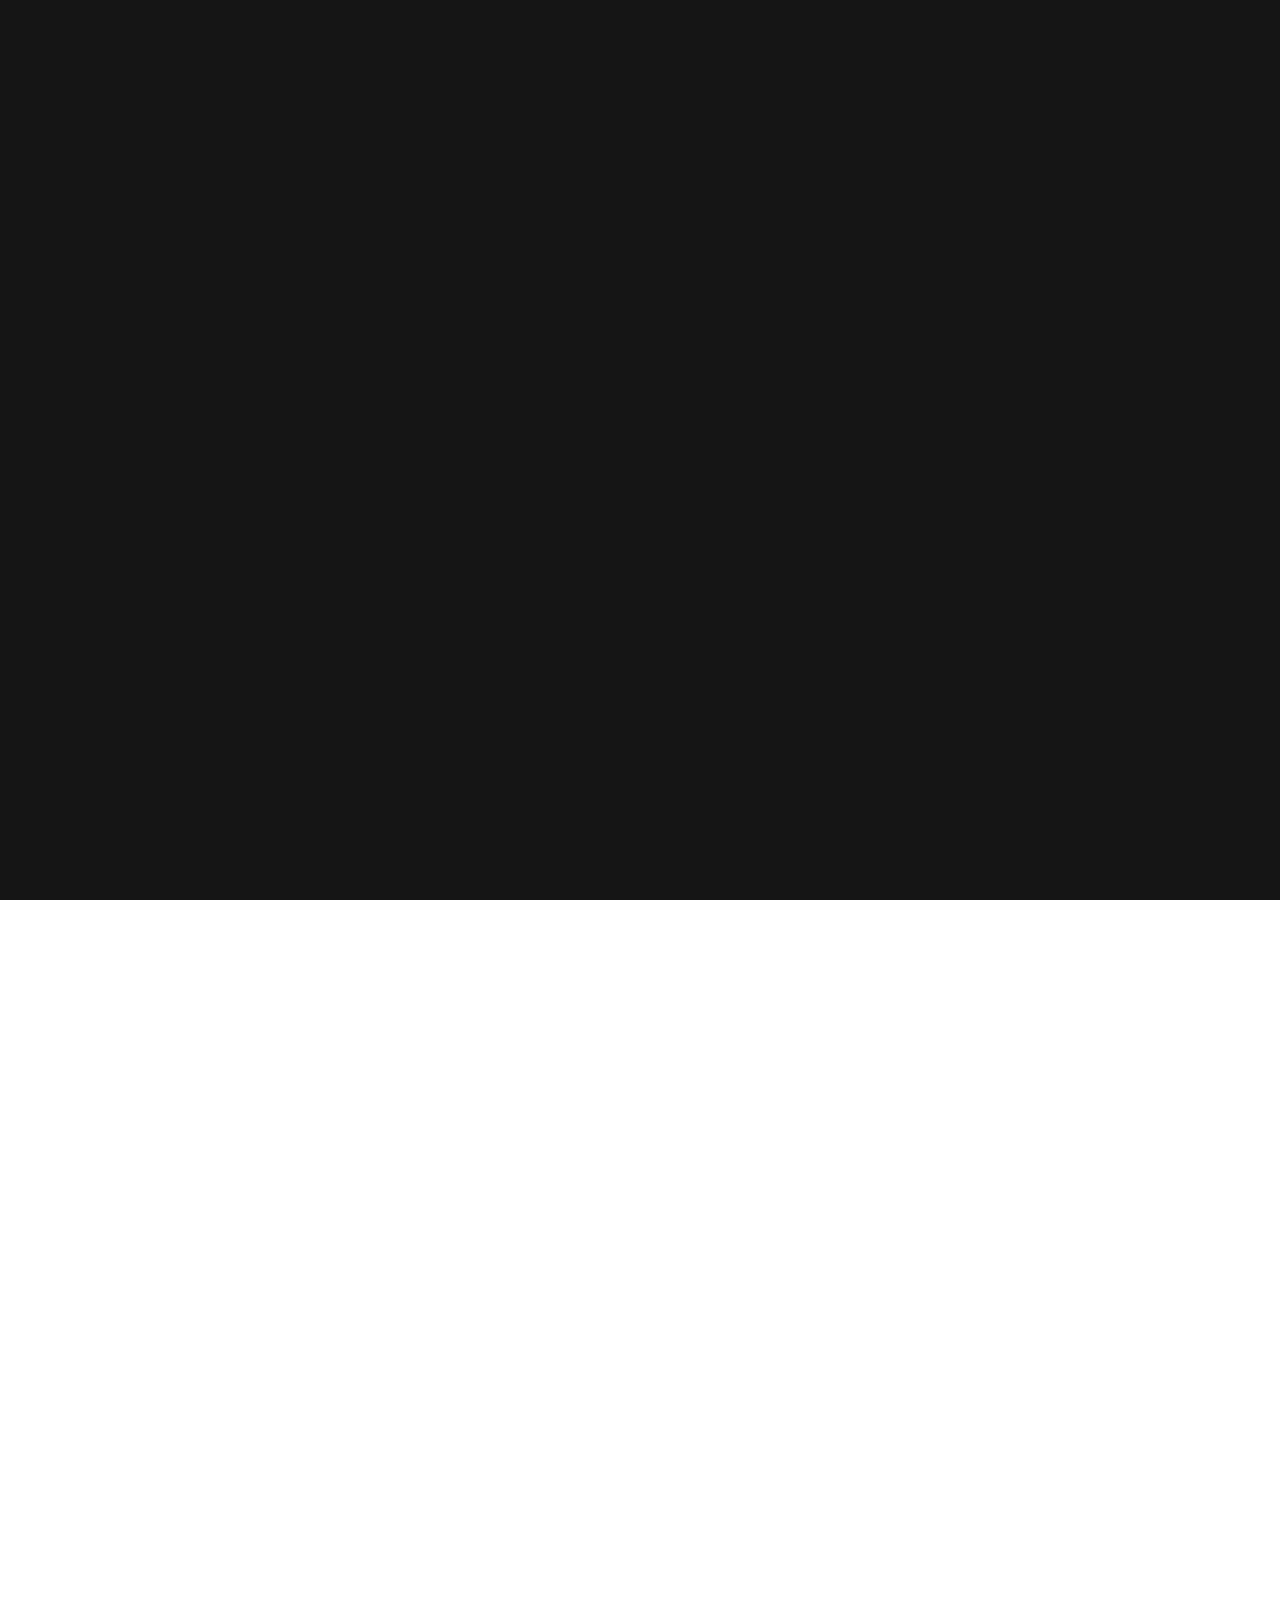
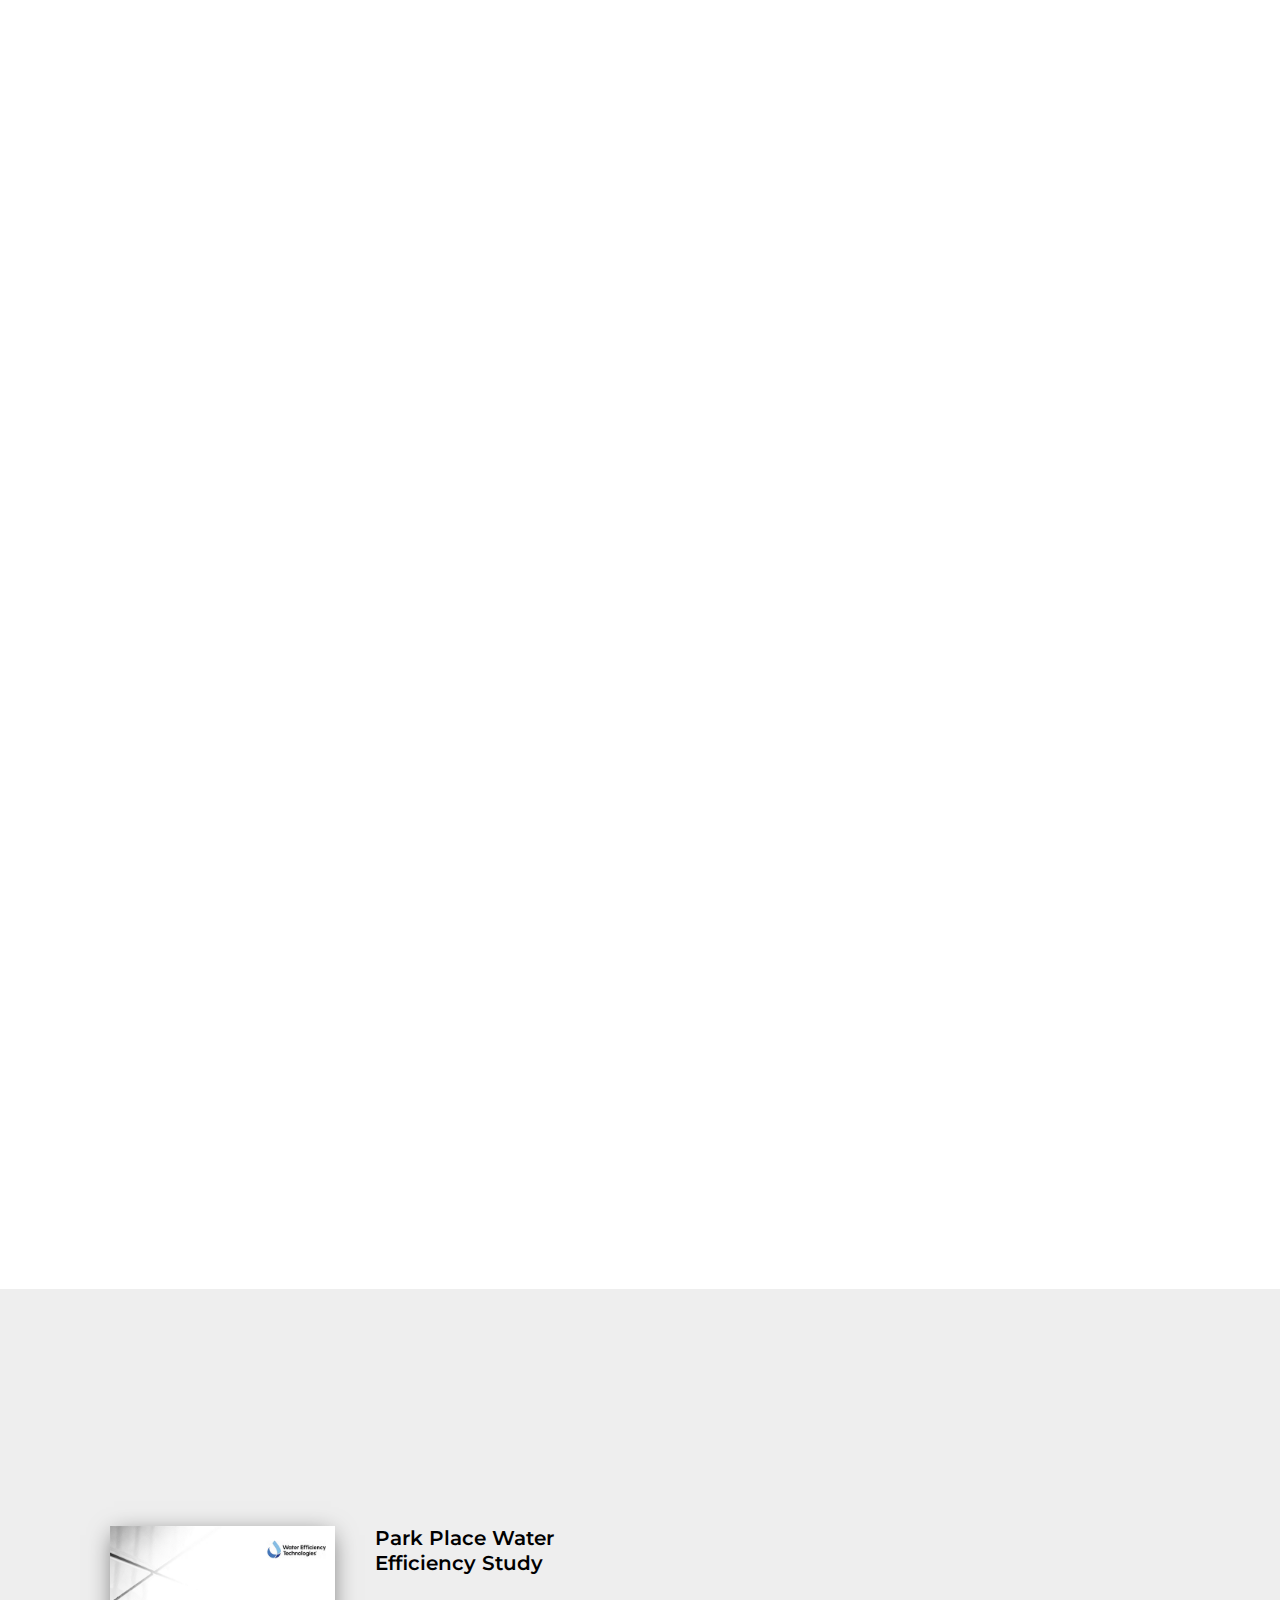
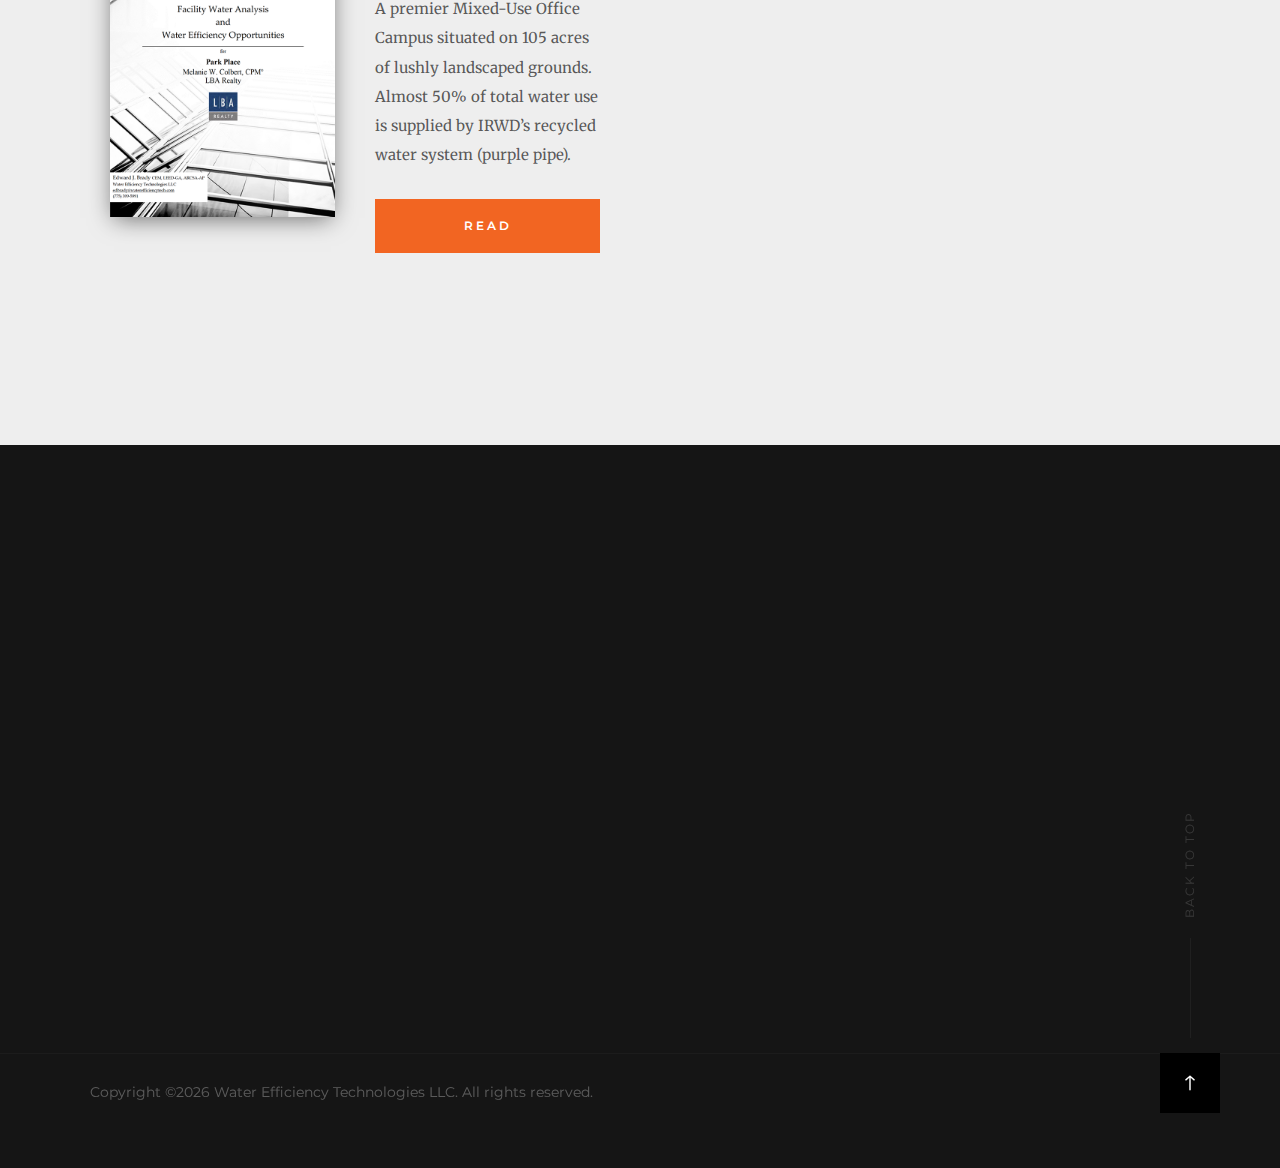
<file: index.html>
<!DOCTYPE html>
<html class="no-js" lang="en">
<head>

    <!--- basic page needs
    ================================================== -->
    <meta charset="utf-8">
    <title>Water Efficiency Technologies</title>
    <meta name="description" content="Industry leader providing creative solutions to help you meet your energy and water conservation goals.">
    <meta name="author" content="">

    <!-- mobile specific metas
    ================================================== -->
    <meta name="viewport" content="width=device-width, initial-scale=1">

    <!-- CSS
    ================================================== -->
    <link rel="stylesheet" href="css/base.css">
    <link rel="stylesheet" href="css/vendor.css">
    <link rel="stylesheet" href="css/main.css">

    <!-- script
    ================================================== -->
    <script src="js/modernizr.js"></script>
    <script src="js/pace.min.js"></script>

    <!-- favicons
    ================================================== -->
    <link rel="shortcut icon" href="favicon.png" type="image/x-icon">
    <link rel="icon" href="favicon.png" type="image/x-icon">

    <!-- Global site tag (gtag.js) - Google Analytics
    ================================================== -->
    <script async src="https://www.googletagmanager.com/gtag/js?id=UA-6813562-3"></script>
    <script>
    window.dataLayer = window.dataLayer || [];
    function gtag(){dataLayer.push(arguments);}
    gtag('js', new Date());
    gtag('config', 'UA-6813562-3');
    </script>
    

</head>


<body id="top">
    
    <!-- preloader
    ================================================== -->
    <div id="preloader">
        <div id="loader" class="dots-jump">
            <div></div>
            <div></div>
            <div></div>
        </div>
    </div>


    <!-- header
    ================================================== -->
    <header class="s-header">

        <div class="row">

            <div class="header-logo">
                <a class="site-logo" href="index.html"><img src="images/logo.svg" alt="Water Efficiency Technologies"></a>
            </div>
            
            <nav class="header-nav-wrap">
                <ul class="header-nav">
                    <li class="current"><a class="smoothscroll"  href="#home" title="Home">Home</a></li>
                    <li><a class="smoothscroll"  href="#services" title="Services">Services</a></li>
                    <li><a class="smoothscroll"  href="#case-studies" title="Work Samples">Work Samples</a></li>
                    <li><a class="smoothscroll"  href="#articles" title="Articles">Articles</a></li>
                    <li><a class="smoothscroll"  href="#contact" title="Contact">Contact</a></li>
                </ul>
            </nav> <!-- end header-nav-wrap -->
            
            <a class="header-menu-toggle" href="#0">
                <span class="header-menu-icon"></span>
            </a>

        </div> <!-- end row -->

    </header> <!-- end s-header -->


    <!-- home
    ================================================== -->
    <section id="home" class="s-home page-hero target-section" data-parallax="scroll" data-image-src="images/hero-bg.jpg" data-natural-width=3000 data-natural-height=2000 data-position-y=center>

        <div class="shadow-overlay"></div>

        <div class="home-content">

            <div class="row home-content__main">

                <h1>
                Industry leader providing creative
                solutions to help you meet your energy
                and water conservation goals
                </h1>

                <div class="home-content__button">
                    <a href="#services" class="smoothscroll btn btn-animatedbg">
                        What We Provide
                    </a>
                </div>

            </div> <!-- end home-content__main -->

        </div> <!-- end home-content -->
        
    </section> <!-- end s-home -->


    <!-- services
    ================================================== -->
    <section id="services" class="s-about target-section">

        <div class="row section-header" data-aos="fade-up">
            <div class="col-full">
                <h3 data-num="01" class="subhead">Services</h3>
                <h1 class="display-1">
                We conduct investment-grade utility audits resulting in Resilient energy & water efficiency measures, to help you achieve your sustainability goals.

                </h1>
                <p class="lead">
                WET audits existing electric, water, and other utility consumption and provides written reports comparing your usage (EUI) against industry benchmarks. We offer an evaluation of existing conditions and create an energy balance to determine usage per square foot. We suggest opinions on alternative ways to save utility expenses and provide information on local and national rebates offered by local utility for specific devices and solutions.
                </p>
            </div>
        </div>

        <div class="row about-process block-1-2 block-tab-full">

            <div class="col-block item-process" data-aos="fade-up">
                <div class="item-process__header item-process__header--audit">
                    <h3>Investment Grade Audits</h3>
                </div>
                <p>
                    A comprehensive energy audit (Investment Grade Audit) identifies all energy and water efficiency improvements through a combination of utility monitoring, data collection, engineering analysis of energy-using systems, and economic analysis of potential energy saving measures.
                </p>
            </div>
            <div class="col-block item-process" data-aos="fade-up">
                <div class="item-process__header item-process__header--efficiency-measures">
                    <h3>Process Water Efficiency Measures</h3>
                </div>
                <p>
                    Process water efficiency targets healthcare, pharmaceutical plants, universities, manufacturing, and other Industrial, Commercial and Institutional (ICI) facilities. Processes are evaluated determining if less water can be used and to ensure the most recent water saving technologies are being employed.
                </p> 
            </div>
            <div class="col-block item-process" data-aos="fade-up">
                <div class="item-process__header item-process__header--water-balance">
                    <h3>Facility Water Balance</h3>
                </div>
                <p>
                     A Facility Water Balance illustrates where all metered and unmetered water is being used, allowing us to identify ‘Demand Reduction’ strategies for each water-use category. The two major categories cover domestic water (restroomes, showers, etc.) and process water (heavy duty equipment).
                </p>
            </div>
            <div class="col-block item-process" data-aos="fade-up">
                <div class="item-process__header item-process__header--sub-metering">
                    <h3>Sub-Metering</h3>
                </div>
                <p>
                    Installing sub-meters in areas with high traffic, irrigation, cooling towers, and other water-use intensive processes identify leaks and detect abnormal usage. Facility engineers can understand baseline usage and respond to alarms sent by the building automation system, preventing catastrophic loss and damage.
                </p>
            </div>
            <div class="col-block item-process" data-aos="fade-up">
                <div class="item-process__header item-process__header--remote-monitoring">
                    <h3>Remote Monitoring</h3>
                </div>
                <p>
                    Using a cloud-based monitoring solution allows collection of real-time meter data and makes it available through an online mobile or desktop app. This enables the facility staff to automate monitoring of flow meters in the field. Integral to the system is an alert function that notifies the staff of any critical condition via text, email, or phone.
                </p>
            </div>

        </div>  <!-- end about-process -->

    </section> <!-- end s-services -->
    
    
    <!-- work samples
    ================================================== -->
    <section id="case-studies" class="s-case-studies target-section">

        <div class="row section-header" data-aos="fade-up">
            <div class="col-full">
                <h3 data-num="02" class="subhead">Work Samples</h3>
            </div>
        </div>
        
        <div class="row">

               <div class="col-six tab-full">
              <div class="col-six tab-full">
                  <a href="https://waterefficiencytech.com/case-studies/Park-Place-Water-Efficiency-Analysis-and-Recommendations.pdf" target="_blank"><img class="image-shadow" width="230" height="297" class="pull-left" alt="Park Place Case Study" src="images/case-study-park-place.png"></a>
              </div>
                
              <div class="col-six tab-full">
                <h3 class="case-study-header-h3">Park Place Water Efficiency Study</h3>

                <p class="case-study-description">A premier Mixed-Use Office Campus situated on 105 acres of lushly landscaped grounds. Almost 50% of total water use is supplied by IRWD’s recycled water system (purple pipe).</p>
                <a class="btn btn--primary full-width" href="https://waterefficiencytech.com/case-studies/Park-Place-Water-Efficiency-Analysis-and-Recommendations.pdf" target="_blank">Read</a>
              </div>
            
        </div>
            
        <div class="row">

  <!--<div class="col-six tab-full">
              <div class="col-six tab-full">
                  <a href="https://waterefficiencytech.com/case-studies/ATO-Amgen-Campus-Water-Study-and-Recommended-Efficiency-Measures.pdf" target="_blank"><img class="image-shadow" width="230" height="297" class="pull-left" alt="Amgen Case Study" src="images/case-study-amgen.png"></a>
              </div>
                
              <div class="col-six tab-full">
                <h3 class="case-study-header-h3">Amgen Pharmaceuticals Water Efficiency Study</h3>

                <p class="case-study-description">97 water meters serving 38 buildings, campus water features, irrigation system, reverse osmosis, WFI process water systems, HVAC, domestic water and all other water use on campus.</p>
                <a class="btn btn--primary full-width" href="https://waterefficiencytech.com/case-studies/ATO-Amgen-Campus-Water-Study-and-Recommended-Efficiency-Measures.pdf" target="_blank">Read</a>
              </div>-->

        </div>
        
     </section>



    <!-- articles
    ==================================================
    <section id="articles" class="s-about target-section">

        <div class="row section-header" data-aos="fade-up">
            <div class="col-full">
                <h3 data-num="03" class="subhead">Articles</h3>
                
    <div id="medium-widget"></div>
    <script src="https://medium-widget.pixelpoint.io/widget.js"></script>
    <script>MediumWidget.Init({renderTo: '#medium-widget', params: {"resource":"https://medium.com/@water_efficiency_tech","postsPerLine":2,"limit":6,"picture":"small","fields":["description","publishAt"],"ratio":"landscape"}})</script>

                
            </div>
        </div>
     </section>-->
            
            <!-- https://medium-widget.pixelpoint.io/ -->

    
    <!-- contact
    ================================================== -->
    <section id="contact" class="s-contact target-section">

        <div class="row section-header" data-aos="fade-up">
            <div class="col-full">
                <h3 data-num="04" class="subhead">Contact Us</h3>
                <h1 class="display-1 display-1--light">Have an energy or water project you're working on? Tell us more about your energy needs at <a href="mailto:info@waterefficiencytech.com">info@waterefficiencytech.com</a></h1>
            </div>
        </div>
     </section>


    <!-- footer
    ================================================== -->
    <footer>
        <div class="row">
            <div class="col-full cl-copyright">
                <span>
Copyright &copy;<script>document.write(new Date().getFullYear());</script> Water Efficiency Technologies LLC. All rights reserved.
</span>
            </div>
        </div>

        <div class="cl-go-top">
            <a class="smoothscroll" title="Back to Top" href="#top"></a>
        </div>
    </footer>


    <!-- photoswipe background
    ================================================== -->
    <div aria-hidden="true" class="pswp" role="dialog" tabindex="-1">

        <div class="pswp__bg"></div>
        <div class="pswp__scroll-wrap">

            <div class="pswp__container">
                <div class="pswp__item"></div>
                <div class="pswp__item"></div>
                <div class="pswp__item"></div>
            </div>

            <div class="pswp__ui pswp__ui--hidden">
                <div class="pswp__top-bar">
                    <div class="pswp__counter"></div><button class="pswp__button pswp__button--close" title="Close (Esc)"></button> <button class="pswp__button pswp__button--share" title=
                    "Share"></button> <button class="pswp__button pswp__button--fs" title="Toggle fullscreen"></button> <button class="pswp__button pswp__button--zoom" title=
                    "Zoom in/out"></button>
                    <div class="pswp__preloader">
                        <div class="pswp__preloader__icn">
                            <div class="pswp__preloader__cut">
                                <div class="pswp__preloader__donut"></div>
                            </div>
                        </div>
                    </div>
                </div>
                <div class="pswp__share-modal pswp__share-modal--hidden pswp__single-tap">
                    <div class="pswp__share-tooltip"></div>
                </div><button class="pswp__button pswp__button--arrow--left" title="Previous (arrow left)"></button> <button class="pswp__button pswp__button--arrow--right" title=
                "Next (arrow right)"></button>
                <div class="pswp__caption">
                    <div class="pswp__caption__center"></div>
                </div>
            </div>

        </div>

    </div><!-- end photoSwipe background -->


    <!-- Java Script
    ================================================== -->
    <script src="js/jquery-3.2.1.min.js"></script>
    <script src="js/plugins.js"></script>
    <script src="js/main.js"></script>

</body>
</file>
<file: css/main.css>
/* =================================================================== 
 *
 *  TOC:
 *  # base style overrides
 *    ## links
 *  # typography & general theme styles
 *    ## Lists
 *    ## responsive video container
 *    ## floated image
 *    ## tables
 *    ## Spacing 
 *    ## pace.js styles - minimal
 *  # preloader
 *  # forms
 *    ## Style Placeholder Text
 *    ## Change Autocomplete styles in Chrome
 *  # buttons
 *  # additional components
 *    ## alert box
 *    ## additional typo styles
 *    ## skillbars
 *  # reusable and common theme styles
 *    ## display headings
 *  # header styles
 *    ## header logo
 *    ## mobile menu toggle
 *    ## navigation
 *  # home
 *    ## home content
 *    ## home video link
 *    ## home scroll
 *    ## home social
 *    ## home animations
 *  # about
 *  # services
 *  # works
 *  # testimonials
 *  # clients
 *  # stats
 *  # contact
 *    ## contact 
 *    ## subscribe
 *  # footer
 *    ## copyright
 *    ## go to top
 *
 *
 * =================================================================== */

.medium-widget-article__image img {
    width: 150px;
    margin-right: 15px;
    max-width: inherit;
}

.medium-widget-article__description {
  font-size: 1.5rem;
  line-height: 1.6;
  padding-top: .3rem;
}

.medium-widget-article__title {
    font-family: "Montserrat", sans-serif;
    font-weight: 500;
    line-height: 1.3;
    font-size: 1.7rem;
}

.medium-widget-article__date {
    font-family: "Montserrat", sans-serif;
    font-size: 1.4rem;
}

@media only screen and (max-width: 600px) and (min-width: 0px) {
  .medium-widget-article__image img {
    width: 80px !important;
  }
  .medium-widget-article__row {
  flex-direction: column !important;
  }
}

@media only screen and (max-width: 1080px) and (min-width: 601px) {
  .medium-widget-article__image img {
    width: 150px !important;
  }
  .medium-widget-article__row {
  flex-direction: column !important;
  }
}

.image-shadow {
-webkit-box-shadow: 0px 5px 23px -4px rgba(0,0,0,0.58);
-moz-box-shadow: 0px 5px 23px -4px rgba(0,0,0,0.58);
box-shadow: 0px 5px 23px -4px rgba(0,0,0,0.58);
}

.case-study-header-h3 {
margin-top: 0 !important;
font-size: 2rem !important;
}

.case-study-description {
font-size: 1.5rem !important;
}
    
/* ===================================================================
 * # base style overrides
 *
 * ------------------------------------------------------------------- */
html {
  font-size: 10px;
}

@media only screen and (max-width:400px) {
  html {
    font-size: 9.411764705882353px;
  }

}

html,
body {
  height: 100%;
}

body {
  background: #151515;
  font-family: "Merriweather", serif;
  font-size: 1.7rem;
  font-style: normal;
  font-weight: normal;
  line-height: 1.941;
  color: rgba(0, 0, 0, 0.65);
  margin: 0;
  padding: 0;
}

/* ------------------------------------------------------------------- 
 * ## links
 * ------------------------------------------------------------------- */
a {
  color: #F26522;
  -webkit-transition: all 0.3s ease-in-out;
  transition: all 0.3s ease-in-out;
}

a:hover,
a:focus,
a:active {
  color: #035D5C;
}

a:hover,
a:active {
  outline: 0;
}

/* ===================================================================
 * # typography & general theme styles
 * 
 * ------------------------------------------------------------------- */
h1, h2, h3, h4, h5, h6, .h1, .h2, .h3, .h4, .h5, .h6 {
  font-family: "Montserrat", sans-serif;
  font-weight: 600;
  color: #000000;
  text-rendering: optimizeLegibility;
}

h1, .h1, h2, .h2, h3, .h3, h4, .h4 {
  margin-top: 6rem;
  margin-bottom: 1.8rem;
}

@media only screen and (max-width:600px) {
  h1, .h1, h2, .h2, h3, .h3, h4, .h4 {
    margin-top: 5.1rem;
  }
}

h5, .h5, h6, .h6 {
  margin-top: 4.2rem;
  margin-bottom: 1.5rem;
}

@media only screen and (max-width:600px) {
  h5, .h5, h6, .h6 {
    margin-top: 3.6rem;
    margin-bottom: 0.9rem;
  }
}

h1,
.h1 {
  font-size: 3.6rem;
  line-height: 1.25;
  letter-spacing: -.1rem;
}

@media only screen and (max-width:600px) {
  h1,  .h1 {
    font-size: 3.3rem;
    letter-spacing: -.07rem;
  }
}

h2, .h2 {
  font-size: 3rem;
  line-height: 1.3;
}

h3, .h3 {
  font-size: 2.4rem;
  line-height: 1.25;
}

h4, .h4 {
  font-size: 2.1rem;
  line-height: 1.286;
}

h5, .h5 {
  font-size: 1.8rem;
  line-height: 1.333;
}

h6, .h6 {
  font-size: 1.6rem;
  line-height: 1.3125;
  text-transform: uppercase;
  letter-spacing: .16rem;
}

p img {
  margin: 0;
}

p.lead {
  font-family: "Merriweather", serif;
  font-weight: 300;
  font-size: 2rem;
  line-height: 1.875;
  margin-bottom: 3.6rem;
  color: rgba(0, 0, 0, 0.45);
}

@media only screen and (max-width:1200px) {
  p.lead {
    font-size: 2.2rem;
  }

}

@media only screen and (max-width:1000px) {
  p.lead {
    font-size: 2.1rem;
  }

}

@media only screen and (max-width:800px) {
  p.lead {
    font-size: 2rem;
  }

}

em, i, strong, b {
  font-size: inherit;
  line-height: inherit;
}

em, i {
  font-family: "Merriweather", serif;
  font-style: italic;
}

strong, b {
  font-family: "Merriweather", serif;
  font-weight: 700;
}

small {
  font-size: 1.2rem;
  line-height: inherit;
}

blockquote {
  margin: 3.9rem 0;
  padding-left: 4.5rem;
  position: relative;
}

blockquote:before {
  content: "\201C";
  font-size: 10rem;
  line-height: 0px;
  margin: 0;
  color: rgba(0, 0, 0, 0.25);
  font-family: arial, sans-serif;
  position: absolute;
  top: 3.6rem;
  left: 0;
}

blockquote p {
  font-family: "Merriweather", serif;
  padding: 0;
  font-size: 2.1rem;
  line-height: 1.857;
  color: #151515;
}

blockquote cite {
  display: block;
  font-family: "Montserrat", sans-serif;
  font-size: 1.4rem;
  font-style: normal;
  line-height: 1.5;
}

blockquote cite:before {
  content: "\2014 \0020";
}

blockquote cite a,
blockquote cite a:visited {
  color: rgba(13, 13, 13, 0.65);
  border: none;
}

abbr {
  font-family: "Merriweather", serif;
  font-weight: 700;
  font-variant: small-caps;
  text-transform: lowercase;
  letter-spacing: .05rem;
  color: rgba(13, 13, 13, 0.65);
}

var, kbd, samp, code, pre {
  font-family: Consolas, "Andale Mono", Courier, "Courier New", monospace;
}

pre {
  padding: 2.4rem 3rem 3rem;
  background: #F1F1F1;
  overflow-x: auto;
}

code {
  font-size: 1.4rem;
  margin: 0 .2rem;
  padding: .3rem .6rem;
  white-space: nowrap;
  background: #F1F1F1;
  border: 1px solid #E1E1E1;
  border-radius: 3px;
}

pre > code {
  display: block;
  white-space: pre;
  line-height: 2;
  padding: 0;
  margin: 0;
}

pre.prettyprint > code {
  border: none;
}

del {
  text-decoration: line-through;
}

abbr[title],
dfn[title] {
  border-bottom: 1px dotted;
  cursor: help;
  text-decoration: none;
}

mark {
  background: #ffd900;
  color: #000000;
}

hr {
  border: solid rgba(0, 0, 0, 0.1);
  border-width: 1px 0 0;
  clear: both;
  margin: 2.4rem 0 1.5rem;
  height: 0;
}

/* ------------------------------------------------------------------- 
 * ## Lists
 * ------------------------------------------------------------------- */
ol {
  list-style: decimal;
}

ul {
  list-style: disc;
}

li {
  display: list-item;
}

ol,
ul {
  margin-left: 1.7rem;
}

ul li {
  padding-left: .4rem;
}

ul ul,
ul ol,
ol ol,
ol ul {
  margin: .6rem 0 .6rem 1.7rem;
}

ul.disc li {
  display: list-item;
  list-style: none;
  padding: 0 0 0 .8rem;
  position: relative;
}

ul.disc li::before {
  content: "";
  display: inline-block;
  width: 8px;
  height: 8px;
  border-radius: 50%;
  background: #F26522;
  position: absolute;
  left: -17px;
  top: 11px;
  vertical-align: middle;
}

dt {
  margin: 0;
  color: #F26522;
}

dd {
  margin: 0 0 0 2rem;
}

/* ------------------------------------------------------------------- 
 * ## responsive video container
 * ------------------------------------------------------------------- */
.video-container {
  position: relative;
  padding-bottom: 56.25%;
  height: 0;
  overflow: hidden;
}

.video-container iframe,
.video-container object,
.video-container embed,
.video-container video {
  position: absolute;
  top: 0;
  left: 0;
  width: 100%;
  height: 100%;
}

/* ------------------------------------------------------------------- 
 * ## floated image
 * ------------------------------------------------------------------- */
img.pull-right {
  margin: 1.5rem 0 0 3rem;
}

img.pull-left {
  margin: 1.5rem 3rem 0 0;
}

/* ------------------------------------------------------------------- 
 * ## tables
 * ------------------------------------------------------------------- */
table {
  border-width: 0;
  width: 100%;
  max-width: 100%;
  font-family: "Merriweather", serif;
}

th,
td {
  padding: 1.5rem 3rem;
  text-align: left;
  border-bottom: 1px solid #E8E8E8;
}

th {
  color: #000000;
  font-family: "Montserrat", sans-serif;
  font-weight: 600;
}

td {
  line-height: 1.5;
}

th:first-child,
td:first-child {
  padding-left: 0;
}

th:last-child,
td:last-child {
  padding-right: 0;
}

.table-responsive {
  overflow-x: auto;
  -webkit-overflow-scrolling: touch;
}

/* ------------------------------------------------------------------- 
 * ## Spacing 
 * ------------------------------------------------------------------- */
button,
.btn {
  margin-bottom: 1.2rem;
}

fieldset {
  margin-bottom: 1.5rem;
}

input,
textarea,
select,
pre,
blockquote,
figure,
table,
p,
ul,
ol,
dl,
form,
.video-container,
.cl-custom-select {
  margin-bottom: 3rem;
}

/* ------------------------------------------------------------------- 
 * ## pace.js styles - minimal
 * ------------------------------------------------------------------- */
.pace {
  -webkit-pointer-events: none;
  pointer-events: none;
  -webkit-user-select: none;
  -moz-user-select: none;
  user-select: none;
}

.pace-inactive {
  display: none;
}

.pace .pace-progress {
  background: #F26522;
  position: fixed;
  z-index: 900;
  top: 0;
  right: 100%;
  width: 100%;
  height: 4px;
}

.oldie .pace {
  display: none;
}



/* ===================================================================
 * # preloader 
 *
 * ------------------------------------------------------------------- */
#preloader {
  position: fixed;
  top: 0;
  left: 0;
  right: 0;
  bottom: 0;
  background: #151515;
  z-index: 800;
  height: 100vh;
  width: 100%;
  overflow: hidden;
}

.no-js #preloader,
.oldie #preloader {
  display: none;
}

#loader {
  position: absolute;
  left: 50%;
  top: 50%;
  width: 6px;
  height: 6px;
  padding: 0;
  display: inline-block;
  -webkit-transform: translate3d(-50%, -50%, 0);
  -ms-transform: translate3d(-50%, -50%, 0);
  transform: translate3d(-50%, -50%, 0);
}

#loader > div {
  content: "";
  background: #FFFFFF;
  width: 6px;
  height: 6px;
  position: absolute;
  top: 0;
  left: 0;
  border-radius: 50%;
}

#loader > div:nth-of-type(1) {
  left: 15px;
}

#loader > div:nth-of-type(3) {
  left: -15px;
}

/* dots jump */
.dots-jump > div {
  -webkit-animation: dots-jump 1.2s infinite ease;
  animation: dots-jump 1.2s infinite ease;
  animation-delay: 0.2s;
}

.dots-jump > div:nth-of-type(1) {
  animation-delay: 0.4s;
}

.dots-jump > div:nth-of-type(3) {
  animation-delay: 0s;
}

@-webkit-keyframes dots-jump {
  0% {
    top: 0;
  }

  40% {
    top: -6px;
  }

  80% {
    top: 0;
  }

}

@keyframes dots-jump {
  0% {
    top: 0;
  }

  40% {
    top: -6px;
  }

  80% {
    top: 0;
  }

}

/* dots fade */
.dots-fade > div {
  -webkit-animation: dots-fade 1.6s infinite ease;
  animation: dots-fade 1.6s infinite ease;
  animation-delay: 0.4s;
}

.dots-fade > div:nth-of-type(1) {
  animation-delay: 0.8s;
}

.dots-fade > div:nth-of-type(3) {
  animation-delay: 0s;
}

@-webkit-keyframes dots-fade {
  0% {
    opacity: 1;
  }

  40% {
    opacity: 0.2;
  }

  80% {
    opacity: 1;
  }

}

@keyframes dots-fade {
  0% {
    opacity: 1;
  }

  40% {
    opacity: 0.2;
  }

  80% {
    opacity: 1;
  }

}

/* dots pulse */
.dots-pulse > div {
  -webkit-animation: dots-pulse 1.2s infinite ease;
  animation: dots-pulse 1.2s infinite ease;
  animation-delay: 0.2s;
}

.dots-pulse > div:nth-of-type(1) {
  animation-delay: 0.4s;
}

.dots-pulse > div:nth-of-type(3) {
  animation-delay: 0s;
}

@-webkit-keyframes dots-pulse {
  0% {
    -webkit-transform: scale(1);
    transform: scale(1);
  }

  40% {
    -webkit-transform: scale(1.1);
    transform: scale(1.3);
  }

  80% {
    -webkit-transform: scale(1);
    transform: scale(1);
  }

}

@keyframes dots-pulse {
  0% {
    -webkit-transform: scale(1);
    transform: scale(1);
  }

  40% {
    -webkit-transform: scale(1.1);
    transform: scale(1.3);
  }

  80% {
    -webkit-transform: scale(1);
    transform: scale(1);
  }

}


/* ===================================================================
 * # forms
 *
 * ------------------------------------------------------------------- */
fieldset {
  border: none;
}

input[type="email"],
input[type="number"],
input[type="search"],
input[type="text"],
input[type="tel"],
input[type="url"],
input[type="password"],
textarea,
select {
  display: block;
  height: 6rem;
  padding: 1.5rem 2.4rem;
  border: 0;
  outline: none;
  color: #151515;
  font-family: "Montserrat", sans-serif;
  font-size: 1.5rem;
  line-height: 3rem;
  max-width: 100%;
  background: rgba(0, 0, 0, 0.12);
  -webkit-transition: all 0.3s ease-in-out;
  transition: all 0.3s ease-in-out;
}

.cl-custom-select {
  position: relative;
  padding: 0;
}

.cl-custom-select select {
  -webkit-appearance: none;
  -moz-appearance: none;
  -ms-appearance: none;
  -o-appearance: none;
  appearance: none;
  text-indent: 0.01px;
  text-overflow: '';
  margin: 0;
  line-height: 3rem;
  vertical-align: middle;
}

.cl-custom-select select option {
  padding-left: 2rem;
  padding-right: 2rem;
}

.cl-custom-select select::-ms-expand {
  display: none;
}

.cl-custom-select::after {
  border-bottom: 2px solid rgba(0, 0, 0, 0.5);
  border-right: 2px solid rgba(0, 0, 0, 0.5);
  content: '';
  display: block;
  height: 8px;
  width: 8px;
  margin-top: -7px;
  pointer-events: none;
  position: absolute;
  right: 2.4rem;
  top: 50%;
  -webkit-transform-origin: 66% 66%;
  -ms-transform-origin: 66% 66%;
  transform-origin: 66% 66%;
  -webkit-transform: rotate(45deg);
  -ms-transform: rotate(45deg);
  transform: rotate(45deg);
  -webkit-transition: all 0.15s ease-in-out;
  transition: all 0.15s ease-in-out;
}

/* IE9 and below */
.oldie .cl-custom-select::after {
  display: none;
}

textarea {
  min-height: 25rem;
}

input[type="email"]:focus,
input[type="number"]:focus,
input[type="search"]:focus,
input[type="text"]:focus,
input[type="tel"]:focus,
input[type="url"]:focus,
input[type="password"]:focus,
textarea:focus,
select:focus {
  color: #000000;
}

label,
legend {
  font-family: "Montserrat", sans-serif;
  font-weight: 600;
  font-size: 1.4rem;
  margin-bottom: .9rem;
  line-height: 1.714;
  color: #000000;
  display: block;
}

input[type="checkbox"],
input[type="radio"] {
  display: inline;
}

label > .label-text {
  display: inline-block;
  margin-left: 1rem;
  font-family: "Merriweather", serif;
  font-weight: normal;
  line-height: inherit;
}

label > input[type="checkbox"],
label > input[type="radio"] {
  margin: 0;
  position: relative;
  top: .15rem;
}

/* ------------------------------------------------------------------- 
 * ## Style Placeholder Text
 * ------------------------------------------------------------------- */
::-webkit-input-placeholder {
  color: rgba(13, 13, 13, 0.65);
}

:-moz-placeholder {
  color: rgba(13, 13, 13, 0.65);  /* Firefox 18- */
}

::-moz-placeholder {
  color: rgba(13, 13, 13, 0.65);  /* Firefox 19+ */
}

:-ms-input-placeholder {
  color: rgba(13, 13, 13, 0.65);
}

.placeholder {
  color: rgba(13, 13, 13, 0.65) !important;
}

/* ------------------------------------------------------------------- 
 * ## Change Autocomplete styles in Chrome
 * ------------------------------------------------------------------- */
input:-webkit-autofill,
input:-webkit-autofill:hover,
input:-webkit-autofill:focus
input:-webkit-autofill,
textarea:-webkit-autofill,
textarea:-webkit-autofill:hover
textarea:-webkit-autofill:focus,
select:-webkit-autofill,
select:-webkit-autofill:hover,
select:-webkit-autofill:focus {
  -webkit-text-fill-color: #F26522;
  transition: background-color 5000s ease-in-out 0s;
}



/* ===================================================================
 * # buttons
 *
 * ------------------------------------------------------------------- */
.btn,
button,
input[type="submit"],
input[type="reset"],
input[type="button"] {
  display: inline-block;
  font-family: "Montserrat", sans-serif;
  font-weight: 600;
  font-size: 1.2rem;
  text-transform: uppercase;
  letter-spacing: .3rem;
  height: 5.4rem;
  line-height: 5rem;
  padding: 0 3rem;
  margin: 0 .3rem 1.2rem 0;
  color: #000000;
  text-decoration: none;
  text-align: center;
  white-space: nowrap;
  cursor: pointer;
  -webkit-transition: all 0.3s ease-in-out;
  transition: all 0.3s ease-in-out;
  background-color: #c5c5c5;
  border: .2rem solid #c5c5c5;
}

.btn:hover,
button:hover,
input[type="submit"]:hover,
input[type="reset"]:hover,
input[type="button"]:hover,
.btn:focus,
button:focus,
input[type="submit"]:focus,
input[type="reset"]:focus,
input[type="button"]:focus {
  background-color: #b8b8b8;
  border-color: #b8b8b8;
  color: #000000;
  outline: 0;
}

/* button primary
 * ------------------------------------------------- */
.btn.btn--primary,
button.btn--primary,
input[type="submit"].btn--primary,
input[type="reset"].btn--primary,
input[type="button"].btn--primary {
  background: #F26522;
  border-color: #F26522;
  color: #FFFFFF;
}

.btn.btn--primary:hover,
button.btn--primary:hover,
input[type="submit"].btn--primary:hover,
input[type="reset"].btn--primary:hover,
input[type="button"].btn--primary:hover,
.btn.btn--primary:focus,
button.btn--primary:focus,
input[type="submit"].btn--primary:focus,
input[type="reset"].btn--primary:focus,
input[type="button"].btn--primary:focus {
  background: #ed560e;
  border-color: #ed560e;
}

/* button modifiers
 * ------------------------------------------------- */
.btn.full-width,
button.full-width {
  width: 100%;
  margin-right: 0;
}

.btn.half-width,
button.half-width {
  width: 50%;
  margin-right: 0;
}

.btn--medium,
button.btn--medium {
  height: 5.7rem !important;
  line-height: 5.3rem !important;
}

.btn--large,
button.btn--large {
  height: 6rem !important;
  line-height: 5.6rem !important;
}

.btn--stroke,
button.btn--stroke {
  background: transparent !important;
  border: 0.2rem solid #000000;
  color: #000000;
}

.btn--stroke:hover,
button.btn--stroke:hover {
  background: #000000 !important;
  border: 0.2rem solid #000000;
  color: #FFFFFF;
}

.btn--pill,
button.btn--pill {
  padding-left: 3rem !important;
  padding-right: 3rem !important;
  border-radius: 1000px !important;
}

button::-moz-focus-inner,
input::-moz-focus-inner {
  border: 0;
  padding: 0;
}



/* =================================================================== 
 * # additional components
 *
 * ------------------------------------------------------------------- */

/* ------------------------------------------------------------------- 
 * ## alert box
 * ------------------------------------------------------------------- */
.alert-box {
  padding: 2.1rem 4rem 2.1rem 3rem;
  position: relative;
  margin-bottom: 3rem;
  border-radius: 3px;
  font-family: "Montserrat", sans-serif;
  font-weight: 600;
  font-size: 1.5rem;
  line-height: 1.6;
}

.alert-box__close {
  position: absolute;
  right: 1.8rem;
  top: 1.8rem;
  cursor: pointer;
}

.alert-box__close.fa {
  font-size: 12px;
}

.alert-box--error {
  background-color: #ffd1d2;
  color: #e65153;
}

.alert-box--success {
  background-color: #c8e675;
  color: #758c36;
}

.alert-box--info {
  background-color: #d7ecfb;
  color: #4a95cc;
}

.alert-box--notice {
  background-color: #fff099;
  color: #bba31b;
}

/* ------------------------------------------------------------------- 
 * ## additional typo styles
 * ------------------------------------------------------------------- */

/* drop cap 
 * ----------------------------------------------- */
.drop-cap:first-letter {
  float: left;
  margin: 0;
  padding: 1.5rem .6rem 0 0;
  font-family: "Montserrat", sans-serif;
  font-weight: 700;
  font-size: 8.4rem;
  line-height: 6rem;
  text-indent: 0;
  background: transparent;
  color: #000000;
}

/* line definition style 
 * ----------------------------------------------- */
.lining dt,
.lining dd {
  display: inline;
  margin: 0;
}

.lining dt + dt:before,
.lining dd + dt:before {
  content: "\A";
  white-space: pre;
}

.lining dd + dd:before {
  content: ", ";
}

.lining dd + dd:before {
  content: ", ";
}

.lining dd:before {
  content: ": ";
  margin-left: -0.2em;
}

/* dictionary definition style 
 * ----------------------------------------------- */
.dictionary-style dt {
  display: inline;
  counter-reset: definitions;
}

.dictionary-style dt + dt:before {
  content: ", ";
  margin-left: -0.2em;
}

.dictionary-style dd {
  display: block;
  counter-increment: definitions;
}

.dictionary-style dd:before {
  content: counter(definitions, decimal) ". ";
}

/** 
 * Pull Quotes
 * -----------
 * markup:
 *
 * <aside class="pull-quote">
 *    <blockquote>
 *      <p></p>
 *    </blockquote>
 *  </aside>
 *
 * --------------------------------------------------------------------- */
.pull-quote {
  position: relative;
  padding: 2.1rem 3rem 2.1rem 0px;
}

.pull-quote:before,
.pull-quote:after {
  height: 1em;
  position: absolute;
  font-size: 10rem;
  font-family: Arial, Sans-Serif;
  color: rgba(0, 0, 0, 0.25);
}

.pull-quote:before {
  content: "\201C";
  top: -3.6rem;
  left: 0;
}

.pull-quote:after {
  content: '\201D';
  bottom: 3.6rem;
  right: 0;
}

.pull-quote blockquote {
  margin: 0;
}

.pull-quote blockquote:before {
  content: none;
}

/** 
 * Stats Tab
 * ---------
 * markup:
 *
 * <ul class="stats-tabs">
 *    <li><a href="#">[value]<em>[name]</em></a></li>
 *  </ul>
 *
 * Extend this object into your markup.
 *
 * --------------------------------------------------------------------- */
.stats-tabs {
  padding: 0;
  margin: 3rem 0;
}

.stats-tabs li {
  display: inline-block;
  margin: 0 1.5rem 3rem 0;
  padding: 0 1.5rem 0 0;
  border-right: 1px solid rgba(0, 0, 0, 0.2);
}

.stats-tabs li:last-child {
  margin: 0;
  padding: 0;
  border: none;
}

.stats-tabs li a {
  display: inline-block;
  font-size: 2.5rem;
  font-family: "Montserrat", sans-serif;
  font-weight: 700;
  border: none;
  color: #000000;
}

.stats-tabs li a:hover {
  color: #F26522;
}

.stats-tabs li a em {
  display: block;
  margin: .6rem 0 0 0;
  font-family: "Montserrat", sans-serif;
  font-size: 1.4rem;
  font-weight: normal;
  font-style: normal;
}

/* ------------------------------------------------------------------- 
 * ## skillbars
 * ------------------------------------------------------------------- */
.skill-bars {
  list-style: none;
  margin: 6rem 0 3rem;
}

.skill-bars li {
  height: .6rem;
  background: #c9c9c9;
  width: 100%;
  margin-bottom: 6.9rem;
  padding: 0;
  position: relative;
}

.skill-bars li strong {
  position: absolute;
  left: 0;
  top: -3rem;
  font-family: "Montserrat", sans-serif;
  font-weight: 700;
  color: #000000;
  text-transform: uppercase;
  letter-spacing: .2rem;
  font-size: 1.4rem;
  line-height: 2.4rem;
}

.skill-bars li .progress {
  background: #000000;
  position: relative;
  height: 100%;
}

.skill-bars li .progress span {
  position: absolute;
  right: 0;
  top: -3.6rem;
  display: block;
  font-family: "Montserrat", sans-serif;
  color: #FFFFFF;
  font-size: 1.1rem;
  line-height: 1;
  background: #000000;
  padding: .6rem .6rem;
  border-radius: 3px;
}

.skill-bars li .progress span::after {
  position: absolute;
  left: 50%;
  bottom: -5px;
  margin-left: -5px;
  border-right: 5px solid transparent;
  border-left: 5px solid transparent;
  border-top: 5px solid #000000;
  content: "";
}

.skill-bars li .percent5 {
  width: 5%;
}

.skill-bars li .percent10 {
  width: 10%;
}

.skill-bars li .percent15 {
  width: 15%;
}

.skill-bars li .percent20 {
  width: 20%;
}

.skill-bars li .percent25 {
  width: 25%;
}

.skill-bars li .percent30 {
  width: 30%;
}

.skill-bars li .percent35 {
  width: 35%;
}

.skill-bars li .percent40 {
  width: 40%;
}

.skill-bars li .percent45 {
  width: 45%;
}

.skill-bars li .percent50 {
  width: 50%;
}

.skill-bars li .percent55 {
  width: 55%;
}

.skill-bars li .percent60 {
  width: 60%;
}

.skill-bars li .percent65 {
  width: 65%;
}

.skill-bars li .percent70 {
  width: 70%;
}

.skill-bars li .percent75 {
  width: 75%;
}

.skill-bars li .percent80 {
  width: 80%;
}

.skill-bars li .percent85 {
  width: 85%;
}

.skill-bars li .percent90 {
  width: 90%;
}

.skill-bars li .percent95 {
  width: 95%;
}

.skill-bars li .percent100 {
  width: 100%;
}



/* ===================================================================
 * # reusable and common theme styles
 *
 * ------------------------------------------------------------------- */
.wide {
  max-width: 1400px;
}

.narrow {
  max-width: 800px;
}

.light-gray {
  background-color: #f0eeee;
}

/* ------------------------------------------------------------------- 
 * ## display headings
 * ------------------------------------------------------------------- */
.display-1 {
  font-family: "Montserrat", sans-serif;
  font-weight: 600;
  font-size: 4rem;
  line-height: 1.5;
  letter-spacing: -0.03rem;
  margin-top: 0;
  margin-bottom: 4.8rem;
}

.display-1--light {
  color: #FFFFFF;
}

.subhead {
  font-family: "Montserrat", sans-serif;
  font-weight: 600;
  font-size: 1.6rem;
  line-height: 1.333;
  text-transform: uppercase;
  letter-spacing: .25rem;
  color: #F26522;
  margin-top: 0;
  margin-bottom: 3.6rem;
  position: relative;
}

.subhead::before {
  content: attr(data-num) ".";
  padding-right: 72px;
  font-weight: 700;
}

.subhead::after {
  content: "";
  display: block;
  background-color: #F26522;
  height: 1px;
  margin-top: -1px;
  width: 4.5rem;
  position: absolute;
  top: 50%;
  left: 4rem;
}

.section-header {
  position: relative;
}

.section-header .display-1,
.section-header p.lead {
  padding-left: 9.6rem;
  padding-right: 2rem;
}

.section-header .lead-light {
  color: rgba(255, 255, 255, 0.3);
}

.btn-animatedbg {
  position: relative;
  background: transparent !important;
  border-color: #F26522 !important;
  color: #FFFFFF !important;
  height: 6.6rem;
  line-height: 6.2rem;
  padding: 0 8rem 0 4rem;
  overflow: hidden;
  z-index: 1;
}

.btn-animatedbg::before {
  content: "";
  height: 100%;
  width: 0;
  background-color: #F26522;
  -webkit-transition: all 0.2s ease-in-out;
  transition: all 0.2s ease-in-out;
  position: absolute;
  top: 0;
  left: 0;
  z-index: -1;
}

.btn-animatedbg::after {
  display: block;
  content: "";
  width: 2rem;
  height: 2rem;
  background-repeat: no-repeat;
  background-position: center center;
  background-image: url(../images/icons/icon-arrow-right.svg);
  background-size: contain;
  -webkit-transition: all 0.2s ease-in-out;
  transition: all 0.2s ease-in-out;
  margin-top: -1.1rem;
  position: absolute;
  top: 50%;
  right: 4rem;
}

.btn-animatedbg:hover::before {
  width: 100%;
}

.btn-animatedbg:hover::after {
  right: 3rem;
}

/* ------------------------------------------------------------------- 
 * responsive:
 * reusable and common theme styles
 * ------------------------------------------------------------------- */
@media only screen and (max-width:1300px) {
  .display-1 {
    font-size: 4.5rem;
  }

  .section-header .display-1,
  .section-header p.lead {
    padding-left: 0;
    padding-right: 3rem;
  }

}

@media only screen and (max-width:1200px) {
  .display-1 {
    font-size: 4.2rem;
  }

}

@media only screen and (max-width:900px) {
  .display-1 {
    font-size: 4rem;
  }

  .subhead {
    font-size: 1.5rem;
  }

  .section-header .display-1,
  .section-header p.lead {
    padding-right: 0;
  }

}

@media only screen and (max-width:800px) {
  .display-1 {
    font-size: 3.8rem;
  }

}

@media only screen and (max-width:700px) {
  .display-1 {
    font-size: 3.6rem;
    margin-bottom: 3.6rem;
  }

  .subhead {
    margin-bottom: 2.4rem;
  }

}

@media only screen and (max-width:600px) {
  .display-1 {
    font-size: 3.5rem;
  }

}

@media only screen and (max-width:500px) {
  .display-1 {
    font-size: 3rem;
  }

  .subhead {
    font-size: 1.4rem;
  }

  .subhead::before {
    padding-right: 45px;
  }

  .subhead::after {
    width: 2.5rem;
    left: 3.5rem;
  }

}

@media only screen and (max-width:400px) {
  .display-1 {
    font-size: 2.8rem;
  }

}



/* ===================================================================
 * # header styles
 *
 * ------------------------------------------------------------------- */
.s-header {
  width: 100%;
  height: 72px;
  background-color: transparent;
  position: absolute;
  top: 4.2rem;
  z-index: 500;
}

.s-header > .row {
  position: relative;
  height: 72px;
  max-width: 1400px;
}

.s-header.offset {
  -webkit-transform: translate3d(0, -100%, 0);
  -ms-transform: translate3d(0, -100%, 0);
  transform: translate3d(0, -100%, 0);
  -webkit-transition: all 1s ease-in-out;
  transition: all 1s ease-in-out;
}

.s-header.scrolling {
  -webkit-transform: translate3d(0, 0, 0);
  -ms-transform: translate3d(0, 0, 0);
  transform: translate3d(0, 0, 0);
}

.s-header.sticky {
  position: fixed;
  top: 0;
  background-color: #000000 !important;
  opacity: 0;
  visibility: hidden;
  z-index: 600;
}

.s-header.sticky > .row {
  max-width: 1200px;
}

.s-header.sticky .header-logo {
  padding-left: 20px;
}

.s-header.sticky .header-nav-wrap {
  top: 0;
  right: 20px;
  left: auto;
}

.s-header.sticky.scrolling {
  opacity: 1;
  visibility: visible;
}

/* -------------------------------------------------------------------
 * ## header logo 
 * ------------------------------------------------------------------- */
.header-logo {
  display: inline-block;
  position: absolute;
  margin: 0;
  padding: 0;
  left: 0;
  top: 50%;
  -webkit-transform: translateY(-50%);
  -ms-transform: translateY(-50%);
  transform: translateY(-50%);
  z-index: 501;
}

.header-logo a {
  display: block;
  margin: 3px 0 0 0;
  padding: 0;
  outline: 0;
  border: none;
}

.header-logo img {
  width: 200px;
  height: 60px;
  -webkit-transition: all 0.3s ease-in-out;
  transition: all 0.3s ease-in-out;
}

/* ------------------------------------------------------------------- 
 * ## mobile menu toggle 
 * ------------------------------------------------------------------- */
.header-menu-toggle {
  display: none;
  position: absolute;
  right: 29px;
  top: 18px;
  height: 42px;
  width: 42px;
  line-height: 42px;
  font-family: "Montserrat", sans-serif;
  font-size: 1.3rem;
  text-transform: uppercase;
  letter-spacing: .2rem;
  color: rgba(255, 255, 255, 0.5);
  -webkit-transition: all 0.3s ease-in-out;
  transition: all 0.3s ease-in-out;
}

.header-menu-toggle::before {
  display: inline-block;
  content: "Menu";
  height: 42px;
  left: auto;
  text-align: right;
  padding-left: 15px;
  padding-right: 10px;
  position: absolute;
  top: 0;
  right: 100%;
}

.header-menu-toggle:hover,
.header-menu-toggle:focus {
  color: #FFFFFF;
}

.header-menu-toggle span {
  display: block;
  width: 24px;
  height: 2px;
  margin-top: -1px;
  position: absolute;
  left: 9px;
  top: 50%;
  right: auto;
  bottom: auto;
  background-color: white;
  -webkit-transition: all 0.5s ease-in-out;
  transition: all 0.5s ease-in-out;
  font: 0/0 a;
  text-shadow: none;
  color: transparent;
}

.header-menu-toggle span::before,
.header-menu-toggle span::after {
  content: '';
  width: 100%;
  height: 100%;
  background-color: inherit;
  position: absolute;
  left: 0;
  -webkit-transition: all 0.5s ease-in-out;
  transition: all 0.5s ease-in-out;
}

.header-menu-toggle span::before {
  top: -9px;
}

.header-menu-toggle span::after {
  bottom: -9px;
}

.s-header.sticky .header-menu-toggle {
  top: 12px;
}

.header-menu-toggle.is-clicked span {
  background-color: rgba(255, 255, 255, 0);
  -webkit-transition: all 0.1s ease-in-out;
  transition: all 0.1s ease-in-out;
}

.header-menu-toggle.is-clicked span::before,
.header-menu-toggle.is-clicked span::after {
  background-color: white;
}

.header-menu-toggle.is-clicked span::before {
  top: 0;
  -webkit-transform: rotate(135deg);
  -ms-transform: rotate(135deg);
  transform: rotate(135deg);
}

.header-menu-toggle.is-clicked span::after {
  bottom: 0;
  -webkit-transform: rotate(225deg);
  -ms-transform: rotate(225deg);
  transform: rotate(225deg);
}

/* ------------------------------------------------------------------- 
 * ## navigation 
 * ------------------------------------------------------------------- */
.header-nav-wrap {
  font-family: "Montserrat", sans-serif;
  font-weight: 600;
  font-size: 14px;
  text-transform: uppercase;
  letter-spacing: .3rem;
  position: absolute;
  top: 0;
  left: 250px;
}

.header-nav {
  display: inline-block;
  list-style: none;
  margin: 0;
  height: 72px;
}

.header-nav li {
  display: inline-block;
  padding-left: 0;
  margin-right: 3.2rem;
}

.header-nav li a {
  display: block;
  line-height: 72px;
  color: rgba(255, 255, 255, 0.5);
}

.header-nav li.current a,
.header-nav li a:hover {
  color: #FFFFFF;
}

/* ------------------------------------------------------------------- 
 * responsive:
 * header
 * ------------------------------------------------------------------- */
@media only screen and (max-width:800px) {
  .s-header {
    top: 0;
  }

  .s-header > .row {
    max-width: none;
    width: auto;
  }

  .header-logo {
    left: 40px;
    top: 3rem;
    -webkit-transform: translateY(0);
    -ms-transform: translateY(0);
    transform: translateY(0);
  }

  .header-logo img {
    width: 200px;
    height: 60px;
  }

  .s-header.sticky .header-logo {
    top: 50%;
    left: 20px;
    -webkit-transform: translateY(-50%);
    -ms-transform: translateY(-50%);
    transform: translateY(-50%);
  }

  .header-menu-toggle {
    top: 3rem;
    right: 40px;
  }

  .header-nav-wrap {
    display: none;
    height: auto;
    width: 100%;
    right: auto;
    top: 0;
    left: 0;
    background-color: #000000;
    padding: 120px 40px 21px;
  }

  .header-nav-wrap .header-nav {
    display: block;
    height: auto;
    margin: 0 0 4.2rem 0;
    border-top: 1px solid rgba(255, 255, 255, 0.07);
  }

  .header-nav-wrap .header-nav li {
    display: block;
    margin: 0;
    padding: 0;
    border-bottom: 1px dotted rgba(255, 255, 255, 0.07);
  }

  .header-nav-wrap .header-nav li a {
    padding: 18px 0;
    line-height: 18px;
  }

  .s-header.sticky .header-nav-wrap {
    right: 0;
  }

  .header-menu-toggle {
    display: block;
  }

}

@media only screen and (max-width:400px) {
  .header-logo {
    left: 30px;
  }

  .s-header.sticky .header-logo {
    left: 10px;
  }

  .header-menu-toggle {
    right: 30px;
  }

  .header-menu-toggle::before {
    display: none;
  }

}

/* -------------------------------------------------------------------
 * make sure the menu is visible on larger screens
 * ------------------------------------------------------------------- */
@media only screen and (min-width:801px) {
  .header-nav-wrap {
    display: block !important;
  }

}



/* ===================================================================
 * # home
 *
 * ------------------------------------------------------------------- */
.s-home {
  width: 100%;
  height: 100vh;
  min-height: 786px;
  background-color: transparent;
  position: relative;
  display: table;
}

.s-home::before {
  display: block;
  content: "";
  position: absolute;
  top: 0;
  left: 0;
  width: 100%;
  height: 100%;
  opacity: .4;
  background-color: #000000;
}

.s-home .shadow-overlay {
  position: absolute;
  top: 0;
  left: 0;
  width: 100%;
  height: 100%;
  opacity: .2;
  background: linear-gradient(to bottom, rgba(0, 0, 0, 0.4) 0%, rgba(0, 0, 0, 0) 100%);
}

.no-js .s-home {
  background: #000000;
}

/* ------------------------------------------------------------------- 
 * ## home content
 * ------------------------------------------------------------------- */
.home-content {
  width: 100%;
  height: 100vh;
  padding-top: 35vh;
  overflow: hidden;
  position: relative;
}

.home-content h1 {
  font-size: 5.2rem;
  font-weight: 600;
  line-height: 1.5;
  margin-top: 0;
  color: #FFFFFF;
}

.home-content__main {
  padding-right: 10rem;
  position: relative;
  max-width: 1400px;
}

.home-content__button {
  margin-top: 6rem;
}

.home-content__button .btn {
  margin-right: 0;
}

/* ------------------------------------------------------------------- 
 * ## home video link
 * ------------------------------------------------------------------- */
.home-content__video {
  position: absolute;
  top: 7.2rem;
  right: 12rem;
}

.home-content__video .video-link {
  display: block;
  text-align: center;
  width: 13rem;
  outline: none;
  position: relative;
}

.home-content__video .video-icon {
  display: inline-block;
  height: 8.4rem;
  width: 8.4rem;
  border-radius: 50%;
  background-color: rgba(255, 255, 255, 0.1);
  background-image: url(../images/icons/icon-play.svg);
  background-repeat: no-repeat;
  background-position: 55% center;
  background-size: 24px 27px;
  -webkit-transition: background-color 0.3s ease-in-out;
  transition: background-color 0.3s ease-in-out;
}

.home-content__video .video-text {
  display: inline-block;
  text-align: center;
  font-family: "Montserrat", sans-serif;
  font-size: 1.3rem;
  font-weight: 600;
  color: rgba(255, 255, 255, 0.5);
  text-transform: uppercase;
  letter-spacing: .4rem;
  -webkit-transition: color 0.3s ease-in-out;
  transition: color 0.3s ease-in-out;
}

.home-content__video .video-link:hover .video-text {
  color: white;
}

.home-content__video .video-link:hover .video-icon {
  background-color: #F26522;
}

/* ------------------------------------------------------------------- 
 * ## home scroll
 * ------------------------------------------------------------------- */
.home-content__scroll {
  position: absolute;
  right: 8rem;
  bottom: 6rem;
  -webkit-transform: rotate(-90deg) translate3d(100%, 50%, 0);
  -ms-transform: rotate(-90deg) translate3d(100%, 50%, 0);
  transform: rotate(-90deg) translate3d(100%, 50%, 0);
  -webkit-transform-origin: right bottom;
  -ms-transform-origin: right bottom;
  transform-origin: right bottom;
}

.home-content__scroll .scroll-link {
  font-family: "Montserrat", sans-serif;
  font-weight: 600;
  font-size: 1.2rem;
  text-transform: uppercase;
  letter-spacing: .35rem;
  text-align: left;
  color: #FFFFFF;
  position: relative;
  padding-right: 200px;
}

.home-content__scroll .scroll-link:hover {
  color: #F26522;
}

.home-content__scroll::after {
  content: "";
  display: block;
  background-color: rgba(255, 255, 255, 0.3);
  width: 150px;
  height: 1px;
  position: absolute;
  right: 0;
  top: 50%;
}

/* ------------------------------------------------------------------- 
 * ## home social
 * ------------------------------------------------------------------- */
.home-social {
  list-style: none;
  font-family: "Montserrat", sans-serif;
  margin: 0;
  position: absolute;
  top: 6rem;
  right: 6.2rem;
  z-index: 500;
}

.home-social a {
  color: #FFFFFF;
  -webkit-transition: all 0.5s ease-in-out;
  transition: all 0.5s ease-in-out;
}

.home-social li {
  position: relative;
  padding: .6rem 0;
}

.home-social li a {
  display: block;
  width: 36px;
  height: 36px;
  line-height: 36px;
}

.home-social i,
.home-social span {
  position: absolute;
  top: 0;
  -webkit-transition: all 0.5s ease-in-out;
  transition: all 0.5s ease-in-out;
}

.home-social i {
  display: inline-block;
  font-size: 20px;
  text-align: center;
  width: 36px;
  height: 36px;
  line-height: 36px;
  right: 0;
}

.home-social span {
  background-color: #151515;
  font-size: 1.2rem;
  line-height: 30px;
  color: #F26522;
  right: 50px;
  padding: 0 15px;
  margin: 3px 0;
  opacity: 0;
  visibility: hidden;
  -webkit-transform: scale(0);
  -ms-transform: scale(0);
  transform: scale(0);
  -webkit-transform-origin: 100% 50%;
  -ms-transform-origin: 100% 50%;
  transform-origin: 100% 50%;
}

.home-social span::after {
  display: block;
  content: "";
  width: 0;
  height: 0;
  border-top: 6px solid transparent;
  border-bottom: 6px solid transparent;
  border-left: 6px solid #151515;
  position: absolute;
  top: 50%;
  right: -6px;
  margin-top: -6px;
}

.home-social li:hover span {
  opacity: 1;
  visibility: visible;
  -webkit-transform: scale(1);
  -ms-transform: scale(1);
  transform: scale(1);
}

/* animate .home-content__main
 * ------------------------------------------------------------------- */
html.cl-preload .home-content__main {
  opacity: 0;
}

html.cl-loaded .home-content__main {
  animation-duration: 2s;
  -webkit-animation-name: fadeIn;
  animation-name: fadeIn;
}

html.no-csstransitions .home-content__main {
  opacity: 1;
}

/* ------------------------------------------------------------------- 
 * ## home animations
 * ------------------------------------------------------------------- */

/* fade in */
@-webkit-keyframes fadeIn {
  from {
    opacity: 0;
    -webkit-transform: translate3d(0, 150%, 0);
    -ms-transform: translate3d(0, 150%, 0);
    transform: translate3d(0, 150%, 0);
  }

  to {
    opacity: 1;
    -webkit-transform: translate3d(0, 0, 0);
    -ms-transform: translate3d(0, 0, 0);
    transform: translate3d(0, 0, 0);
  }

}

@keyframes fadeIn {
  from {
    opacity: 0;
    -webkit-transform: translate3d(0, 150%, 0);
    -ms-transform: translate3d(0, 150%, 0);
    transform: translate3d(0, 150%, 0);
  }

  to {
    opacity: 1;
    -webkit-transform: translate3d(0, 0, 0);
    -ms-transform: translate3d(0, 0, 0);
    transform: translate3d(0, 0, 0);
  }

}

/* fade out */
@-webkit-keyframes fadeOut {
  from {
    opacity: 1;
  }

  to {
    opacity: 0;
    -webkit-transform: translate3d(0, -150%, 0);
    -ms-transform: translate3d(0, -150%, 0);
    transform: translate3d(0, -150%, 0);
  }

}

@keyframes fadeOut {
  from {
    opacity: 1;
  }

  to {
    opacity: 0;
    -webkit-transform: translate3d(0, -150%, 0);
    -ms-transform: translate3d(0, -150%, 0);
    transform: translate3d(0, -150%, 0);
  }

}

/* ------------------------------------------------------------------- 
 * responsive:
 * home
 * ------------------------------------------------------------------- */
@media only screen and (max-width:1600px) {
  .home-content h1 {
    font-size: 6.4rem;
  }

  .home-content__video {
    right: 13rem;
  }

}

@media only screen and (max-width:1400px) {
  .home-content h1 {
    font-size: 6rem;
  }

}

@media only screen and (max-width:1200px) {
  .home-content h1 {
    font-size: 5.6rem;
  }

  .home-content__main {
    padding-right: 6rem;
  }

  .home-content__button,
  .home-content__video {
    display: inline-block;
    vertical-align: top;
  }

  .home-content__video {
    position: static;
    margin-top: 6rem;
    margin-left: 6rem;
    height: 6.6rem;
    line-height: 6.6rem;
  }

  .home-content__video .video-link {
    padding-left: 9rem;
    width: auto;
  }

  .home-content__video .video-icon {
    height: 6.6rem;
    width: 6.6rem;
    background-size: 12px 13px;
    position: absolute;
    top: 0;
    left: 0;
  }

}

@media only screen and (max-width:1000px) {
  .home-content h1 {
    font-size: 5.4rem;
  }

  .home-social i {
    font-size: 1.8rem;
  }

}

@media only screen and (max-width:900px) {
  .home-social {
    display: none;
  }

}

@media only screen and (max-width:800px) {
  .home-content h1 {
    font-size: 5rem;
  }

  .home-content__main {
    max-width: 600px;
  }

  .home-content__main h1 br {
    display: none;
  }

  .home-content__video {
    margin-left: 4rem;
  }

  .home-content__video .video-text {
    display: none;
  }

  .home-content__scroll {
    right: 6rem;
    bottom: 4.2rem;
  }

  .home-content__scroll .scroll-link {
    padding-right: 80px;
  }

  .home-content__scroll::after {
    width: 50px;
  }

}

@media only screen and (max-width:700px) {
  .home-content h1 {
    font-size: 4.8rem;
  }

  .home-content__main {
    max-width: 490px;
  }

}

@media only screen and (max-width:600px) {
  .home-content {
    vertical-align: middle;
    padding-top: 19.8rem;
    padding-bottom: 12rem;
  }

  .home-content h1 {
    font-size: 4.2rem;
  }

  .home-content__main {
    text-align: center;
    padding: 0 40px;
  }

  .home-content__button {
    margin-top: 3rem;
  }

  .home-content__video {
    margin-top: 1.5rem;
    margin-left: 0;
  }

  .home-content__video .video-text {
    display: inline-block;
    font-size: 11px;
  }

  .home-content__scroll .scroll-link {
    font-size: 11px;
  }

  .home-content__scroll::after {
    display: none;
  }

}

@media only screen and (max-width:500px) {
  .s-home {
    min-height: 654px;
  }

  .home-content h1 {
    font-size: 3.8rem;
  }

}

@media only screen and (max-width:400px) {
  .home-content__main {
    padding: 0 25px;
  }

  .home-content {
    padding-top: 15rem;
  }

  .home-content h1 {
    font-size: 3.5rem;
  }

  .home-content__scroll {
    right: 5rem;
  }

}

@media only screen and (max-width:350px) {
  .home-content h1 {
    font-size: 3.2rem;
  }

  .home-content__button .btn {
    padding: 0 7rem 0 4rem;
  }

}



/* ===================================================================
 * # about
 *
 * ------------------------------------------------------------------- */
.s-about {
  padding-top: 18rem;
  padding-bottom: 18rem;
  background-color: #FFFFFF;
  position: relative;
}

.about-process {
  margin-top: 8.4rem;
}

.about-process h3 {
  margin-top: 0;
  margin-left: 7.5rem;
}

.about-process .col-block {
  margin-bottom: 3rem;
}

.about-process .col-block:nth-child(2n+1) > * {
  margin-right: 25px;
}

.about-process .col-block:nth-child(2n+2) > * {
  margin-left: 25px;
}

.about-process .item-process__header {
  position: relative;
  margin-bottom: 3rem;
}

.about-process .item-process__header::before {
  content: "";
  display: block;
  width: 6rem;
  height: 6rem;
  background-position: center center;
  background-repeat: no-repeat;
  background-size: contain;
  -webkit-transform: translate3d(0, -30%, 0);
  -ms-transform: translate3d(0, -30%, 0);
  transform: translate3d(0, -30%, 0);
  position: absolute;
  top: 0;
  left: 0;
}

.about-process .item-process__header--efficiency-measures::before {
  background-image: url(../images/icons/icon-efficiency-measures.svg);
}

.about-process .item-process__header--water-balance::before {
  background-image: url(../images/icons/icon-facility-water-balance.svg);
}

.about-process .item-process__header--remote-monitoring::before {
  background-image: url(../images/icons/icon-remote-monitoring.svg);
}

.about-process .item-process__header--sub-metering::before {
  background-image: url(../images/icons/icon-sub-metering.svg);
}

.about-process .item-process__header--audit::before {
  background-image: url(../images/icons/icon-audit.svg);
}


/* ------------------------------------------------------------------- 
 * responsive:
 * about
 * ------------------------------------------------------------------- */
@media only screen and (max-width:1200px) {
  .s-about {
    padding-top: 16.2rem;
    padding-bottom: 16.2rem;
  }

}

@media only screen and (max-width:1100px) {
  .about-process .col-block:nth-child(2n+1) > * {
    margin-right: 15px;
  }

  .about-process .col-block:nth-child(2n+2) > * {
    margin-left: 15px;
  }

}

@media only screen and (max-width:900px) {
  .about-process .col-block:nth-child(2n+1) > * {
    margin-right: 5px;
  }

  .about-process .col-block:nth-child(2n+2) > * {
    margin-left: 5px;
  }

}

@media only screen and (max-width:800px) {
  .about-process {
    margin-top: 6rem;
  }

  .about-process .col-block:after {
    content: "";
    display: table;
    clear: both;
  }

  .about-process .col-block:nth-child(2n+1) > * {
    margin-right: 0;
  }

  .about-process .col-block:nth-child(2n+2) > * {
    margin-left: 0;
  }

}

@media only screen and (max-width:500px) {
  .about-process h3 {
    font-size: 2.1rem;
    margin-left: 6.5rem;
  }

  .about-process .item-process__header::before {
    width: 5.5rem;
    height: 5.5rem;
    top: 0;
    left: 0;
  }

}



/* ===================================================================
 * # services
 *
 * ------------------------------------------------------------------- */
.s-services {
  padding-top: 18rem;
  padding-bottom: 18rem;
  background-color: #151515;
  background-repeat: no-repeat;
  background-position: center center;
  background-image: url(../images/services-bg.jpg);
  background-size: cover;
  position: relative;
  color: rgba(255, 255, 255, 0.5);
}

.s-services::before {
  display: block;
  content: "";
  position: absolute;
  top: 0;
  left: 0;
  width: 100%;
  height: 100%;
  background-color: #151515;
  opacity: .65;
}

.s-services h4 {
  margin-top: 0;
  color: #FFFFFF;
}

.s-services a {
  color: #F26522;
}

.s-services a:hover,
.s-services a:focus,
.s-services a:active {
  color: #FFFFFF;
}

.services-list {
  margin-top: 7.8rem;
  counter-reset: ctr;
  position: relative;
}

.services-list .item-service {
  margin-bottom: 1.5rem;
}

.services-list .item-service::before {
  display: block;
  content: counter(ctr, decimal-leading-zero) ".";
  counter-increment: ctr;
  margin-bottom: 4.8rem;
  font-family: "Libre Baskerville", serif;
  font-weight: 700;
  font-size: 3.6rem;
  line-height: 1;
  color: #F26522;
}

/* ------------------------------------------------------------------- 
 * responsive:
 * services
 * ------------------------------------------------------------------- */
@media only screen and (max-width:1200px) {
  .s-services {
    padding-top: 16.2rem;
    padding-bottom: 16.2rem;
  }

}

@media only screen and (max-width:800px) {
  .services-list {
    margin-top: 6rem;
  }

}

@media only screen and (max-width:500px) {
  .services-list .item-service::before {
    font-size: 3.3rem;
  }

}



/* ===================================================================
 * # works
 *
 * ------------------------------------------------------------------- */
.s-works {
  padding-top: 18rem;
  padding-bottom: 18rem;
  background-color: #FFFFFF;
  position: relative;
}

.portfolio {
  margin-top: 9rem;
}

.item-folio {
  position: relative;
  overflow: hidden;
  font-family: "Montserrat", sans-serif;
}

.item-folio__thumb a {
  display: block;
}

.item-folio__thumb a::before {
  display: block;
  background-color: rgba(0, 0, 0, 0.85);
  content: "";
  opacity: 0;
  visibility: hidden;
  position: absolute;
  top: 0;
  left: 0;
  width: 100%;
  height: 100%;
  -webkit-transition: all 0.5s ease-in-out;
  transition: all 0.5s ease-in-out;
  z-index: 1;
}

.item-folio__thumb a::after {
  z-index: 1;
  content: "+";
  font-family: sans-serif;
  font-size: 2.4rem;
  color: #FFFFFF;
  display: block;
  height: 30px;
  width: 30px;
  line-height: 30px;
  margin-left: -15px;
  margin-top: -15px;
  position: absolute;
  left: 50%;
  top: 50%;
  text-align: center;
  opacity: 0;
  visibility: hidden;
  -webkit-transition: all 0.5s ease-in-out;
  transition: all 0.5s ease-in-out;
  -webkit-transform: scale(0.5);
  -ms-transform: scale(0.5);
  transform: scale(0.5);
}

.item-folio__thumb img {
  vertical-align: bottom;
}

.item-folio__text {
  padding: 0 3rem;
  -webkit-transform: translate3d(0, -100%, 0);
  -ms-transform: translate3d(0, -100%, 0);
  transform: translate3d(0, -100%, 0);
  opacity: 0;
  visibility: hidden;
  -webkit-transition: all 0.5s ease-in-out;
  transition: all 0.5s ease-in-out;
  position: absolute;
  left: 0;
  top: 3.6rem;
  z-index: 2;
}

.item-folio__title {
  color: #FFFFFF;
  font-size: 1.8rem;
  margin: 0;
}

.item-folio__cat {
  color: rgba(255, 255, 255, 0.4);
  font-size: 1.4rem;
  margin-bottom: 0;
}

.item-folio__project-link {
  display: block;
  font-weight: 600;
  font-size: 1.2rem;
  color: #000000;
  background-color: #FFFFFF;
  padding: .6rem 1.2rem;
  opacity: 0;
  visibility: hidden;
  -webkit-transform: translate3d(-100%, 0, 0);
  -ms-transform: translate3d(-100%, 0, 0);
  transform: translate3d(-100%, 0, 0);
  position: absolute;
  bottom: 3.9rem;
  left: 3rem;
  z-index: 500;
}

.item-folio__project-link::before {
  display: block;
  content: "";
  height: 1px;
  width: 3rem;
  background-color: rgba(255, 255, 255, 0.3);
  position: absolute;
  top: 50%;
  left: -3rem;
}

.item-folio__project-link:hover,
.item-folio__project-link:focus,
.item-folio__project-link:active {
  background-color: #F26522;
  color: #FFFFFF;
}

.item-folio__caption {
  display: none;
}

/* on hover */
.item-folio:hover .item-folio__thumb a::before {
  opacity: 1;
  visibility: visible;
}

.item-folio:hover .item-folio__thumb a::after {
  opacity: 1;
  visibility: visible;
  -webkit-transform: scale(1);
  -ms-transform: scale(1);
  transform: scale(1);
}

.item-folio:hover .item-folio__project-link {
  opacity: 1;
  visibility: visible;
  -webkit-transform: translate3d(0, 0, 0);
  -ms-transform: translate3d(0, 0, 0);
  transform: translate3d(0, 0, 0);
}

.item-folio:hover .item-folio__text {
  opacity: 1;
  visibility: visible;
  -webkit-transform: translate3d(0, 0, 0);
  -ms-transform: translate3d(0, 0, 0);
  transform: translate3d(0, 0, 0);
}

/* ------------------------------------------------------------------- 
 * responsive:
 * works
 * ------------------------------------------------------------------- */
@media only screen and (max-width:1400px) {
  .item-folio__title {
    font-size: 1.7rem;
  }

  .item-folio__cat {
    font-size: 1.3rem;
  }

}

@media only screen and (max-width:1200px) {
  .s-works {
    padding-top: 16.2rem;
  }

  .item-folio__title {
    font-size: 1.8rem;
  }

  .item-folio__cat {
    font-size: 1.4rem;
  }

}

@media only screen and (max-width:1000px) {
  .item-folio__title {
    font-size: 1.7rem;
  }

  .item-folio__cat {
    font-size: 1.3rem;
  }

}

@media only screen and (max-width:450px) {
  .item-folio {
    width: 100% !important;
    float: none !important;
    clear: both !important;
    margin-left: 0;
    margin-right: 0;
  }

}


/* ===================================================================
 * # testimonials
 *
 * ------------------------------------------------------------------- */
.testimonials-wrap {
  margin-top: 7.8rem;
}

.testimonials-header {
  text-align: center;
}

.testimonials {
  font-family: "Montserrat", sans-serif;
  font-weight: normal;
  font-size: 1.8rem;
  line-height: 2;
  margin-top: 4.5rem;
  padding-bottom: 7.2rem;
  position: relative;
}

.testimonials__slider {
  position: relative;
}

.testimonials__slider .slick-slide {
  outline: none;
}

.testimonials__slider .slick-dots {
  display: block;
  list-style: none;
  width: 100%;
  padding: 0;
  margin: 4.5rem 0 0 0;
  text-align: center;
  position: absolute;
  top: 100%;
  left: 0;
}

.testimonials__slider .slick-dots li {
  display: inline-block;
  width: 27px;
  height: 27px;
  margin: 0;
  padding: 9px;
  cursor: pointer;
}

.testimonials__slider .slick-dots li button {
  display: block;
  width: 10px;
  height: 10px;
  line-height: 10px;
  border-radius: 50%;
  background: rgba(0, 0, 0, 0.4);
  border: none;
  padding: 0;
  margin: 0;
  cursor: pointer;
  font: 0/0 a;
  text-shadow: none;
  color: transparent;
}

.testimonials__slider .slick-dots li button:hover,
.testimonials__slider .slick-dots li button:focus {
  outline: none;
}

.testimonials__slider .slick-dots li.slick-active button,
.testimonials__slider .slick-dots li:hover button {
  background: #000000;
}

.testimonials__slide {
  position: relative;
  padding-left: 12rem;
  padding-right: 3rem;
}

.testimonials__icon {
  display: block;
  height: 3.3rem;
  width: 3.3rem;
  background-repeat: no-repeat;
  background-position: center center;
  background-size: contain;
  background-image: url(../images/icons/icon-quote.svg);
  position: absolute;
  top: 0;
  left: 5.5rem;
}

.testimonials__author {
  display: inline-block;
  position: relative;
  padding-top: 1.5rem;
  padding-left: 9rem;
  min-height: 7.2rem;
}

.testimonials__author span {
  display: block;
}

.testimonials__avatar {
  width: 7.2rem;
  height: 7.2rem;
  border-radius: 100%;
  outline: none;
  position: absolute;
  top: 0;
  left: 0;
}

.testimonials__name {
  font-size: 1.6rem;
  font-weight: 700;
  line-height: 1.875rem;
  color: #000000;
}

.testimonials__position {
  font-size: 1.4rem;
  line-height: 2.7rem;
}

/* ------------------------------------------------------------------- 
 * responsive:
 * testimonials
 * ------------------------------------------------------------------- */
@media only screen and (max-width:1000px) {
  .testimonials__slide {
    text-align: center;
    padding: 0 6rem;
  }

  .testimonials__icon {
    display: none;
  }

  .testimonials__author {
    text-align: left;
  }

}

@media only screen and (max-width:800px) {
  .testimonials-wrap {
    margin-top: 6rem;
  }

  .testimonials {
    margin-top: 1.5rem;
  }

  .testimonials__slide {
    padding: 0 3rem;
  }

}

@media only screen and (max-width:600px) {
  .testimonials-header h2 {
    font-size: 3rem;
  }

  .testimonials__slide {
    padding: 0 1.5rem;
  }

}

@media only screen and (max-width:500px) {
  .testimonials {
    font-size: 1.6rem;
  }

  .testimonials-header {
    padding: 0 10px;
  }

  .testimonials-header h2 {
    font-size: 2.6rem;
  }

  .testimonials__slide {
    padding: 0;
  }

  .testimonials__author {
    padding-left: 8rem;
  }

  .testimonials__avatar {
    width: 6rem;
    height: 6rem;
    top: .5rem;
  }

}



/* ===================================================================
 * # clients
 *
 * ------------------------------------------------------------------- */
.s-clients {
  padding-top: 18rem;
  padding-bottom: 18rem;
  background-color: #2a2a2a;
  position: relative;
}

.s-clients a {
  color: #F26522;
}

.s-clients a:hover,
.s-clients a:focus,
.s-clients a:active {
  color: #FFFFFF;
}

.clients-list {
  margin-top: 7.2rem;
}

.item-client {
  border-color: rgba(255, 255, 255, 0.05);
  border-width: 1px;
  border-style: none solid solid none;
  text-align: center;
  padding: 2.4rem 0;
}

.item-client a {
  display: block;
}

.item-client img {
  -webkit-transform: scale(0.65);
  -ms-transform: scale(0.65);
  transform: scale(0.65);
  -webkit-transition: all 0.3s ease-in-out;
  transition: all 0.3s ease-in-out;
}

.item-client:nth-child(4n) {
  border-style: none none solid none;
}

.item-client:nth-last-child(-n+4) {
  border-bottom-style: none;
}

.item-client a:hover img {
  -webkit-transform: scale(0.8);
  -ms-transform: scale(0.8);
  transform: scale(0.8);
  opacity: 1;
}

/* ------------------------------------------------------------------- 
 * responsive:
 * clients
 * ------------------------------------------------------------------- */
@media only screen and (max-width:1200px) {
  padding-top: 16.2rem;
  padding-bottom: 16.2rem;
}

@media only screen and (max-width:1000px) {
  .item-client {
    padding: 1.5rem 0;
  }

  .item-client img {
    -webkit-transform: scale(0.6);
    -ms-transform: scale(0.6);
    transform: scale(0.6);
  }

}

@media only screen and (max-width:800px) {
  .item-client:nth-child(n) {
    border-style: none solid solid none;
  }

  .item-client:nth-child(3n) {
    border-style: none none solid none;
  }

  .item-client:nth-last-child(-n+2) {
    border-bottom-style: none;
  }

}

@media only screen and (max-width:600px) {
  .clients-list {
    margin-top: 6rem;
  }

  .item-client:nth-child(n) {
    border-style: none solid solid none;
  }

  .item-client:nth-child(2n) {
    border-style: none none solid none;
  }

  .item-client:nth-last-child(-n+2) {
    border-bottom-style: none;
  }

}

@media only screen and (max-width:400px) {
  .clients-list {
    margin-top: 3rem;
  }

}



/* ===================================================================
 * # stats
 *
 * ------------------------------------------------------------------- */
.s-stats {
  padding-top: 6.6rem;
  padding-bottom: 5.4rem;
  color: rgba(255, 255, 255, 0.5);
  background-color: #000000;
  background-image: url(../images/stats-bg.jpg);
  background-repeat: no-repeat;
  background-position: center bottom;
  background-size: cover;
  overflow: hidden;
  position: relative;
}

.s-stats::before {
  content: "";
  display: block;
  background-color: #151515;
  position: absolute;
  top: 0;
  left: 0;
  width: 100%;
  height: 100%;
  opacity: .6;
}

.stats-block {
  text-align: center;
}

.item-stats {
  margin: 5.4rem 0;
  padding: 0 2rem;
  position: relative;
  overflow: hidden;
  white-space: nowrap;
}

.item-stats__count {
  font-family: "Montserrat", sans-serif;
  font-weight: 600;
  font-size: 9rem;
  line-height: 1;
  color: #FFFFFF;
  margin-bottom: 1.5rem;
}

.item-stats h5 {
  font-size: 1.4rem;
  line-height: 1.714;
  text-transform: uppercase;
  letter-spacing: .25rem;
  color: rgba(255, 255, 255, 0.25);
  margin-top: 0;
}

/* ------------------------------------------------------------------- 
 * responsive:
 * stats
 * ------------------------------------------------------------------- */
@media only screen and (max-width:1200px) {
  .stats-block {
    max-width: 900px;
  }

  .item-stats {
    margin: 3rem 0;
  }

  .item-stats__count {
    font-size: 8.8rem;
  }

}

@media only screen and (max-width:600px) {
  .item-stats__count {
    font-size: 8.2rem;
  }

}

@media only screen and (max-width:400px) {
  .s-stats {
    padding-top: 4.5rem;
    padding-bottom: 4.5rem;
  }

  .item-stats__count {
    font-size: 8rem;
  }

}

/* ===================================================================
 * # case studies
 *
 * ------------------------------------------------------------------- */
.s-case-studies {
  padding-top: 18rem;
  padding-bottom: 18rem;
  background-color: #EEEEEE;
  position: relative;
}

.case-studies-process {
  margin-top: 8.4rem;
}

.case-studies-process h3 {
  margin-top: 0;
  margin-left: 7.5rem;
}

.case-studies-process .col-block {
  margin-bottom: 3rem;
}

.case-studies-process .col-block:nth-child(2n+1) > * {
  margin-right: 25px;
}

.case-studies-process .col-block:nth-child(2n+2) > * {
  margin-left: 25px;
}

.case-studies-process .item-process__header {
  position: relative;
  margin-bottom: 3rem;
}

.case-studies-process .item-process__header::before {
  content: "";
  display: block;
  width: 6rem;
  height: 6rem;
  background-position: center center;
  background-repeat: no-repeat;
  background-size: contain;
  -webkit-transform: translate3d(0, -30%, 0);
  -ms-transform: translate3d(0, -30%, 0);
  transform: translate3d(0, -30%, 0);
  position: absolute;
  top: 0;
  left: 0;
}

.case-studies-process .item-process__header--efficiency-measures::before {
  background-image: url(../images/icons/icon-efficiency-measures.svg);
}

.case-studies-process .item-process__header--water-balance::before {
  background-image: url(../images/icons/icon-facility-water-balance.svg);
}

.case-studies-process .item-process__header--remote-monitoring::before {
  background-image: url(../images/icons/icon-remote-monitoring.svg);
}

.case-studies-process .item-process__header--sub-metering::before {
  background-image: url(../images/icons/icon-sub-metering.svg);
}

.case-studies-process .item-process__header--audit::before {
  background-image: url(../images/icons/icon-audit.svg);
}


/* ------------------------------------------------------------------- 
 * responsive:
 * case studies
 * ------------------------------------------------------------------- */
@media only screen and (max-width:1200px) {
  .s-case-studies {
    padding-top: 16.2rem;
    padding-bottom: 16.2rem;
  }

}

@media only screen and (max-width:1100px) {
  .case-studies-process .col-block:nth-child(2n+1) > * {
    margin-right: 15px;
  }

  .case-studies-process .col-block:nth-child(2n+2) > * {
    margin-left: 15px;
  }

}

@media only screen and (max-width:900px) {
  .case-studies-process .col-block:nth-child(2n+1) > * {
    margin-right: 5px;
  }

  .case-studies-process .col-block:nth-child(2n+2) > * {
    margin-left: 5px;
  }

}

@media only screen and (max-width:800px) {
  .case-studies-process {
    margin-top: 6rem;
  }

  .case-studies-process .col-block:after {
    content: "";
    display: table;
    clear: both;
  }

  .case-studies-process .col-block:nth-child(2n+1) > * {
    margin-right: 0;
  }

  .case-studies-process .col-block:nth-child(2n+2) > * {
    margin-left: 0;
  }

}

@media only screen and (max-width:500px) {
  .case-studies-process h3 {
    font-size: 2.1rem;
    margin-left: 6.5rem;
  }

  .case-studies-process .item-process__header::before {
    width: 5.5rem;
    height: 5.5rem;
    top: 0;
    left: 0;
  }

}


/* ===================================================================
 * # contact
 *
 * ------------------------------------------------------------------- */
.s-contact {
  padding-top: 18rem;
  padding-bottom: 0rem;
  background-color: #151515;
  position: relative;
}

.s-contact .display-1 a {
  color: #035D5C;
}

.s-contact .display-1 a:hover,
.s-contact .display-1 a:focus,
.s-contact .display-1 a:active {
  color: #F26522;
}

.s-contact h4 {
  margin-top: 0;
  margin-bottom: 4.5rem;
  color: rgba(255, 255, 255, 0.25);
  font-size: 1.6rem;
  line-height: 1.3125;
  text-transform: uppercase;
  letter-spacing: .2rem;
}

.s-contact a {
  color: #F26522;
}

.s-contact a:hover,
.s-contact a:focus,
.s-contact a:active {
  color: #FFFFFF;
}

.contact-infos {
  margin-top: 12rem;
  margin-bottom: 3rem;
  font-family: "Montserrat", sans-serif;
  font-weight: normal;
  font-size: 2.8rem;
  line-height: 1.714;
  color: white;
}

.contact-infos [class*="contact-"] {
  padding-bottom: 3rem;
}

.contact-list {
  list-style: none;
  margin-left: 0;
}

.contact-list a {
  color: #FFFFFF;
}

.contact-list li {
  padding-left: 0;
}

/* ------------------------------------------------------------------- 
 * ## contact button
 * ------------------------------------------------------------------- */
.contact-button {
  position: relative;
  padding-top: 6.6rem;
}

.contact-button::before {
  content: "";
  display: block;
  height: 1px;
  width: 150px;
  background-color: rgba(255, 255, 255, 0.1);
  position: absolute;
  top: .6rem;
  left: 20px;
}

/* ------------------------------------------------------------------- 
 * ## subscribe
 * ------------------------------------------------------------------- */
.mc-form {
  margin-top: 2.1rem;
  width: 100%;
  position: relative;
}

.mc-form input[type="email"] {
  font-family: "Montserrat", sans-serif;
  background-color: rgba(0, 0, 0, 0.2);
  color: rgba(255, 255, 255, 0.5);
  width: 100%;
  height: 6.6rem;
  padding: 1.8rem 160px 1.8rem 30px;
  margin-bottom: 1.8rem;
  border: none;
}

.mc-form input[type="email"]:focus {
  color: #FFFFFF;
}

.mc-form input[type="email"]::-webkit-input-placeholder {
  color: rgba(255, 255, 255, 0.2);
}

.mc-form input[type="email"]:-moz-placeholder {
  color: rgba(255, 255, 255, 0.2);      /* Firefox 18- */
}

.mc-form input[type="email"]::-moz-placeholder {
  color: rgba(255, 255, 255, 0.2);      /* Firefox 19+ */
}

.mc-form input[type="email"]:-ms-input-placeholder {
  color: rgba(255, 255, 255, 0.2);
}

.mc-form input[type="email"].placeholder {
  color: rgba(255, 255, 255, 0.2) !important;
}

.mc-form input[type=submit] {
  height: 6.6rem;
  line-height: 6.2rem;
  margin: 0;
  color: #FFFFFF;
  background: #F26522;
  border-color: #F26522;
  padding: 0 20px;
  position: absolute;
  top: 0;
  right: 0;
}

.mc-form label {
  color: #FFFFFF;
  font-size: 1.3rem;
  padding: 0 2rem;
}

.mc-form label i {
  padding-right: 6px;
}

/* ------------------------------------------------------------------- 
 * responsive:
 * contact
 * ------------------------------------------------------------------- */
@media only screen and (max-width:1200px) {
  .s-contact {
    padding-top: 16.2rem;
  }

  .contact-infos {
    font-size: 2.6rem;
  }

  .contact-number {
    clear: both;
  }

}

@media only screen and (max-width:900px) {
  .s-contact h4 {
    font-size: 1.5rem;
  }

}

@media only screen and (max-width:800px) {
  .contact-infos {
    margin-top: 7.2rem;
    font-size: 2.8rem;
  }

  .contact-bottom {
    padding-top: 6rem;
    border-top: 1px solid rgba(255, 255, 255, 0.05);
  }

  .contact-button {
    padding-top: 0;
  }

  .contact-button::before {
    display: none;
  }

  .contact-subscribe {
    margin-top: 6rem;
  }

}

@media only screen and (max-width:600px) {
  .s-contact {
    padding-bottom: 4.2rem;
  }

  .s-contact h4 {
    margin-bottom: 2.4rem;
  }

  .contact-bottom {
    text-align: center;
  }

  .mc-form input[type="email"] {
    padding: 1.8rem 30px 1.8rem 30px;
    text-align: center;
  }

  .mc-form input[type=submit] {
    position: static;
    width: 100%;
    margin-bottom: 1.8rem;
  }

}

@media only screen and (max-width:500px) {
  .contact-infos {
    font-size: 2.2rem;
  }

  .contact-infos [class*="contact-"] {
    padding-bottom: 1.5rem;
  }

}

@media only screen and (max-width:400px) {
  .contact-infos {
    font-size: 1.8rem;
  }

}



/* ===================================================================
 * # footer
 *
 * ------------------------------------------------------------------- */
footer {
  font-family: "Montserrat", sans-serif;
  font-weight: normal;
  padding-top: 0;
  padding-bottom: 6rem;
  border-top: 1px solid rgba(255, 255, 255, 0.03);
  color: rgba(255, 255, 255, 0.3);
  position: relative;
  margin-top: 12rem;
}

footer a,
footer a:visited {
  color: #FFFFFF;
}

/* ------------------------------------------------------------------- 
 * ## copyright
 * ------------------------------------------------------------------- */
.cl-copyright {
  margin-top: 2.1rem;
  padding-right: 80px;
}

.cl-copyright span {
  font-size: 14px;
  display: inline-block;
}

.cl-copyright span::after {
  content: "|";
  display: inline-block;
  padding: 0 1rem 0 1.2rem;
  color: rgba(255, 255, 255, 0.1);
}

.cl-copyright span:last-child::after {
  display: none;
}

/* ------------------------------------------------------------------- 
 * ## go to top
 * ------------------------------------------------------------------- */
.cl-go-top {
  position: absolute;
  top: -1px;
  right: 6rem;
  z-index: 600;
}

.cl-go-top a {
  text-decoration: none;
  border: 0 none;
  display: block;
  height: 60px;
  width: 60px;
  line-height: 60px;
  text-align: center;
  background: black;
  color: white;
  text-align: center;
  text-transform: uppercase;
  -webkit-transition: all 0.3s ease-in-out;
  transition: all 0.3s ease-in-out;
  background-repeat: no-repeat;
  background-position: center center;
  background-image: url(../images/icons/icon-arrow-up.svg);
  background-size: 10px 16px;
}

.cl-go-top a:hover,
.cl-go-top a:focus {
  background-color: #F26522;
  color: #FFFFFF;
}

.cl-go-top::before {
  content: "";
  display: block;
  width: 1px;
  height: 100px;
  background-color: rgba(255, 255, 255, 0.05);
  position: absolute;
  top: -115px;
  left: 50%;
}

.cl-go-top::after {
  content: "back to top";
  display: inline-block;
  width: 120px;
  font-size: 1.2rem;
  line-height: 30px;
  text-transform: uppercase;
  letter-spacing: .2rem;
  color: rgba(255, 255, 255, 0.15);
  -webkit-transition: all 0.5s ease-in-out;
  transition: all 0.5s ease-in-out;
  -webkit-transform: rotate(-90deg);
  -ms-transform: rotate(-90deg);
  transform: rotate(-90deg);
  -webkit-transform-origin: left bottom;
  -ms-transform-origin: left bottom;
  transform-origin: left bottom;
  position: absolute;
  left: calc(30px + 15px);
  top: -165px;
}

/* ------------------------------------------------------------------- 
 * responsive:
 * footer
 * ------------------------------------------------------------------- */
@media only screen and (max-width:1200px) {
  .cl-go-top {
    right: 3rem;
  }

}

@media only screen and (max-width:900px) {
  .cl-go-top {
    right: 0;
  }

  .cl-go-top::before,
  .cl-go-top::after {
    display: none;
  }

}

@media only screen and (max-width:600px) {
  .cl-copyright {
    margin-top: 9rem;
    padding: 0;
    text-align: center;
  }

  .cl-copyright span {
    display: block;
  }

  .cl-copyright span::after {
    display: none;
  }

  .cl-go-top {
    right: 50%;
    margin-right: -30px;
  }

}

@media only screen and (max-width:400px) {
  .cl-copyright span {
    font-size: 13px;
  }

}

/*# sourceMappingURL=main.css.map */
</file>
<file: css/base.css>
/* =================================================================== 
 *
 *  TOC:
 *  # imports
 *  # normalize
 *  # basic/base setup styles
 *    ## Media
 *    ## Typography resets 
 *    ## links
 *    ## inputs
 *  # grid
 *    ## medium size devices
 *    ## tablets
 *    ## mobile devices
 *    ## small mobile devices
 *  # block grids
 *    ## medium size devices
 *    ## tablets
 *    ## mobile devices
 *  # MISC
 *
 * =================================================================== */



/* ===================================================================
 * # imports 
 *
 * ------------------------------------------------------------------- */
@import url("https://fonts.googleapis.com/css?family=Montserrat:400,500,600,700|Merriweather:300,400,400i,700|Libre+Baskerville:700");
@import url("font-awesome/css/fontawesome-all.css");



/* ===================================================================
 * # normalize
 * normalize.css v5.0.0 | MIT License |
 * github.com/necolas/normalize.css
 *
 * ------------------------------------------------------------------- */
html {
  font-family: sans-serif;
  line-height: 1.15;
  -ms-text-size-adjust: 100%;
  -webkit-text-size-adjust: 100%;
}

body {
  margin: 0;
}

article,
aside,
footer,
header,
nav,
section {
  display: block;
}

h1 {
  font-size: 2em;
  margin: 0.67em 0;
}

figcaption,
figure,
main {
  display: block;
}

figure {
  margin: 1em 40px;
}

hr {
  box-sizing: content-box;
  height: 0;
  overflow: visible;
}

pre {
  font-family: monospace, monospace;
  font-size: 1em;
}

a {
  background-color: transparent;
  -webkit-text-decoration-skip: objects;
}

a:active,
a:hover {
  outline-width: 0;
}

abbr[title] {
  border-bottom: none;
  text-decoration: underline;
  text-decoration: underline dotted;
}

b,
strong {
  font-weight: inherit;
}

b,
strong {
  font-weight: bolder;
}

code,
kbd,
samp {
  font-family: monospace, monospace;
  font-size: 1em;
}

dfn {
  font-style: italic;
}

mark {
  background-color: #ff0;
  color: #000;
}

small {
  font-size: 80%;
}

sub,
sup {
  font-size: 75%;
  line-height: 0;
  position: relative;
  vertical-align: baseline;
}

sub {
  bottom: -0.25em;
}

sup {
  top: -0.5em;
}

audio,
video {
  display: inline-block;
}

audio:not([controls]) {
  display: none;
  height: 0;
}

img {
  border-style: none;
}

svg:not(:root) {
  overflow: hidden;
}

button,
input,
optgroup,
select,
textarea {
  font-family: sans-serif;
  font-size: 100%;
  line-height: 1.15;
  margin: 0;
}

button,
input {
  overflow: visible;
}

button,
select {
  text-transform: none;
}

button,
html [type="button"],
[type="reset"],
[type="submit"] {
  -webkit-appearance: button;
}

button::-moz-focus-inner,
[type="button"]::-moz-focus-inner,
[type="reset"]::-moz-focus-inner,
[type="submit"]::-moz-focus-inner {
  border-style: none;
  padding: 0;
}

button:-moz-focusring,
[type="button"]:-moz-focusring,
[type="reset"]:-moz-focusring,
[type="submit"]:-moz-focusring {
  outline: 1px dotted ButtonText;
}

fieldset {
  border: 1px solid #c0c0c0;
  margin: 0 2px;
  padding: 0.35em 0.625em 0.75em;
}

legend {
  box-sizing: border-box;
  color: inherit;
  display: table;
  max-width: 100%;
  padding: 0;
  white-space: normal;
}

progress {
  display: inline-block;
  vertical-align: baseline;
}

textarea {
  overflow: auto;
}

[type="checkbox"],
[type="radio"] {
  box-sizing: border-box;
  padding: 0;
}

[type="number"]::-webkit-inner-spin-button,
[type="number"]::-webkit-outer-spin-button {
  height: auto;
}

[type="search"] {
  -webkit-appearance: textfield;
  outline-offset: -2px;
}

[type="search"]::-webkit-search-cancel-button,
[type="search"]::-webkit-search-decoration {
  -webkit-appearance: none;
}

::-webkit-file-upload-button {
  -webkit-appearance: button;
  font: inherit;
}

details,
menu {
  display: block;
}

summary {
  display: list-item;
}

canvas {
  display: inline-block;
}

template {
  display: none;
}

[hidden] {
  display: none;
}



/* ===================================================================
 * # basic/base setup styles
 *
 * ------------------------------------------------------------------- */
html {
  font-size: 62.5%;
  box-sizing: border-box;
}

*,
*::before,
*::after {
  box-sizing: inherit;
}

body {
  font-weight: normal;
  line-height: 1;
  word-wrap: break-word;
  text-rendering: optimizeLegibility;
  -webkit-overflow-scrolling: touch;
  -webkit-text-size-adjust: none;
}

body,
input,
button {
  -moz-osx-font-smoothing: grayscale;
  -webkit-font-smoothing: antialiased;
}

/* ------------------------------------------------------------------- 
 * ## Media
 * ------------------------------------------------------------------- */
img,
video {
  max-width: 100%;
  height: auto;
}

/* ------------------------------------------------------------------- 
 * ## Typography resets 
 * ------------------------------------------------------------------- */
div, dl, dt, dd, ul, ol, li, h1, h2, h3, h4, h5, h6, pre, form, p, blockquote, th, td {
  margin: 0;
  padding: 0;
}

h1, h2, h3, h4, h5, h6 {
  -webkit-font-smoothing: auto;
  -webkit-font-smoothing: antialiased;
  -webkit-font-variant-ligatures: common-ligatures;
  -moz-font-variant-ligatures: common-ligatures;
  font-variant-ligatures: common-ligatures;
  text-rendering: optimizeLegibility;
}

em,
i {
  font-style: italic;
  line-height: inherit;
}

strong,
b {
  font-weight: bold;
  line-height: inherit;
}

small {
  font-size: 60%;
  line-height: inherit;
}

ol,
ul {
  list-style: none;
}

li {
  display: block;
}

/* ------------------------------------------------------------------- 
 * ## links
 * ------------------------------------------------------------------- */
a {
  text-decoration: none;
  line-height: inherit;
}

a img {
  border: none;
}

/* ------------------------------------------------------------------- 
 * ## inputs
 * ------------------------------------------------------------------- */
fieldset {
  margin: 0;
  padding: 0;
}

input[type="email"],
input[type="number"],
input[type="search"],
input[type="text"],
input[type="tel"],
input[type="url"],
input[type="password"],
textarea {
  -webkit-appearance: none;
  -moz-appearance: none;
  -ms-appearance: none;
  -o-appearance: none;
  appearance: none;
}



/* ===================================================================
 * # grid
 *
 * ------------------------------------------------------------------- */
.row {
  width: 89%;
  max-width: 1200px;
  margin: 0 auto;
}

.row:after {
  content: "";
  display: table;
  clear: both;
}

.row .row {
  width: auto;
  max-width: none;
  margin-left: -20px;
  margin-right: -20px;
}

/* column blocks
 * -------------------------------------- */
[class*="col-"] {
  float: left;
  padding: 0 20px;
}

[class*="col-"] + [class*="col-"].end {
  float: right;
}

.collapse > [class*="col-"],
[class*="col-"].collapse {
  padding: 0;
}

/* column width classes 
 * -------------------------------------- */
.col-one {
  width: 8.33333%;
}

.col-two,
.col-1-6 {
  width: 16.66667%;
}

.col-three,
.col-1-4 {
  width: 25%;
}

.col-four,
.col-1-3 {
  width: 33.33333%;
}

.col-five {
  width: 41.66667%;
}

.col-six,
.col-1-2 {
  width: 50%;
}

.col-seven {
  width: 58.33333%;
}

.col-eight,
.col-2-3 {
  width: 66.66667%;
}

.col-nine,
.col-3-4 {
  width: 75%;
}

.col-ten,
.col-5-6 {
  width: 83.33333%;
}

.col-eleven {
  width: 91.66667%;
}

.col-twelve,
.col-full {
  width: 100%;
}

/* ------------------------------------------------------------------- 
 * ## medium size devices
 * ------------------------------------------------------------------- */
@media only screen and (max-width:1200px) {
  .row .row {
    margin-left: -15px;
    margin-right: -15px;
  }

  [class*="col-"] {
    padding: 0 15px;
  }

  .md-two,
  .md-1-6 {
    width: 16.66667%;
  }

  .md-one {
    width: 8.33333%;
  }

  .md-three,
  .md-1-4 {
    width: 25%;
  }

  .md-four,
  .md-1-3 {
    width: 33.33333%;
  }

  .md-five {
    width: 41.66667%;
  }

  .md-six,
  .md-1-2 {
    width: 50%;
  }

  .md-seven {
    width: 58.33333%;
  }

  .md-eight,
  .md-2-3 {
    width: 66.66667%;
  }

  .md-nine,
  .md-3-4 {
    width: 75%;
  }

  .md-ten,
  .md-5-6 {
    width: 83.33333%;
  }

  .md-eleven {
    width: 91.66667%;
  }

  .md-twelve,
  .md-full {
    width: 100%;
  }

}

/* ------------------------------------------------------------------- 
 * ## tablets
 * ------------------------------------------------------------------- */
@media only screen and (max-width:800px) {
  .row {
    width: 90%;
  }

  .tab-1-4 {
    width: 25%;
  }

  .tab-1-3 {
    width: 33.33333%;
  }

  .tab-1-2 {
    width: 50%;
  }

  .tab-2-3 {
    width: 66.66667%;
  }

  .tab-3-4 {
    width: 75%;
  }

  .tab-full {
    width: 100%;
  }

  .hide-on-tablet {
    display: none;
  }

}

/* ------------------------------------------------------------------- 
 * ## mobile devices
 * ------------------------------------------------------------------- */
@media only screen and (max-width:600px) {
  .row {
    width: auto;
    padding-left: 25px;
    padding-right: 25px;
  }

  .row .row {
    margin-left: -10px;
    margin-right: -10px;
    padding-left: 0;
    padding-right: 0;
  }

  [class*="col-"] {
    padding: 0 10px;
  }

  .mob-1-4 {
    width: 25%;
  }

  .mob-1-3 {
    width: 33.33333%;
  }

  .mob-1-2 {
    width: 50%;
  }

  .mob-2-3 {
    width: 66.66667%;
  }

  .mob-3-4 {
    width: 75%;
  }

  .mob-full {
    width: 100%;
  }

  .hide-on-mobile {
    display: none;
  }

}

/* ------------------------------------------------------------------- 
 * ## small mobile devices
 * ------------------------------------------------------------------- */

/* stack columns on small mobile devices
 * ------------------------------------------------------------------- */
@media only screen and (max-width:400px) {
  .row .row {
    margin-left: 0;
    margin-right: 0;
  }

  [class*="col-"]:not(.col-block) {
    width: 100% !important;
    float: none !important;
    clear: both !important;
    margin-left: 0;
    margin-right: 0;
    padding: 0;
  }

  [class*="col-"] + [class*="col-"].end {
    float: none;
  }

  .stack .col-block {
    width: 100% !important;
    float: none !important;
    clear: both !important;
    margin-left: 0;
    margin-right: 0;
  }

}



/* ===================================================================
 * # block grids
 * ------------------------------------------------------------------- */

/*  Equally-sized columns define at row level
 * ------------------------------------------------------------------- */
[class*="block-"]:after {
  content: "";
  display: table;
  clear: both;
}

.block-1-6 .col-block {
  width: 16.66667%;
}

.block-1-5 .col-block {
  width: 20%;
}

.block-1-4 .col-block {
  width: 25%;
}

.block-1-3 .col-block {
  width: 33.33333%;
}

.block-1-2 .col-block {
  width: 50%;
}

/**
 * Clearing for block grid columns. Allow columns with 
 * different heights to align properly.
 */
.block-1-6 .col-block:nth-child(6n+1),
.block-1-5 .col-block:nth-child(5n+1),
.block-1-4 .col-block:nth-child(4n+1),
.block-1-3 .col-block:nth-child(3n+1),
.block-1-2 .col-block:nth-child(2n+1) {
  clear: both;
}

/* ------------------------------------------------------------------- 
 * ## medium size devices
 * ------------------------------------------------------------------- */
@media only screen and (max-width:1200px) {
  .block-m-1-6 .col-block {
    width: 16.66667%;
  }

  .block-m-1-5 .col-block {
    width: 20%;
  }

  .block-m-1-4 .col-block {
    width: 25%;
  }

  .block-m-1-3 .col-block {
    width: 33.33333%;
  }

  .block-m-1-2 .col-block {
    width: 50%;
  }

  .block-m-full .col-block {
    width: 100%;
    clear: both;
  }

  [class*="block-m-"] .col-block:nth-child(n) {
    clear: none;
  }

  .block-m-1-6 .col-block:nth-child(6n+1),
  .block-m-1-5 .col-block:nth-child(5n+1),
  .block-m-1-4 .col-block:nth-child(4n+1),
  .block-m-1-3 .col-block:nth-child(3n+1),
  .block-m-1-2 .col-block:nth-child(2n+1) {
    clear: both;
  }

}

/* ------------------------------------------------------------------- 
 * ## tablets
 * ------------------------------------------------------------------- */
@media only screen and (max-width:800px) {
  .block-tab-1-6 .col-block {
    width: 16.66667%;
  }

  .block-tab-1-5 .col-block {
    width: 20%;
  }

  .block-tab-1-4 .col-block {
    width: 25%;
  }

  .block-tab-1-3 .col-block {
    width: 33.33333%;
  }

  .block-tab-1-2 .col-block {
    width: 50%;
  }

  .block-tab-full .col-block {
    width: 100%;
    clear: both;
  }

  [class*="block-tab-"] .col-block:nth-child(n) {
    clear: none;
  }

  .block-tab-1-6 .col-block:nth-child(6n+1),
  .block-tab-1-5 .col-block:nth-child(5n+1),
  .block-tab-1-4 .col-block:nth-child(4n+1),
  .block-tab-1-3 .col-block:nth-child(3n+1),
  .block-tab-1-2 .col-block:nth-child(2n+1) {
    clear: both;
  }

}

/* ------------------------------------------------------------------- 
 * ## mobile devices
 * ------------------------------------------------------------------- */
@media only screen and (max-width:600px) {
  .block-mob-1-6 .col-block {
    width: 16.66667%;
  }

  .block-mob-1-5 .col-block {
    width: 20%;
  }

  .block-mob-1-4 .col-block {
    width: 25%;
  }

  .block-mob-1-3 .col-block {
    width: 33.33333%;
  }

  .block-mob-1-2 .col-block {
    width: 50%;
  }

  .block-mob-full .col-block {
    width: 100%;
    clear: both;
  }

  [class*="block-mob-"] .col-block:nth-child(n) {
    clear: none;
  }

  .block-mob-1-6 .col-block:nth-child(6n+1),
  .block-mob-1-5 .col-block:nth-child(5n+1),
  .block-mob-1-4 .col-block:nth-child(4n+1),
  .block-mob-1-3 .col-block:nth-child(3n+1),
  .block-mob-1-2 .col-block:nth-child(2n+1) {
    clear: both;
  }

}



/* ===================================================================
 * # MISC
 *
 * ------------------------------------------------------------------- */
.group:after {
  content: "";
  display: table;
  clear: both;
}

/* Misc Helper Styles
 * -------------------------------------- */
.is-hidden {
  display: none;
}

.is-invisible {
  visibility: hidden;
}

.antialiased {
  -webkit-font-smoothing: antialiased;
  -moz-osx-font-smoothing: grayscale;
}

.overflow-hidden {
  overflow: hidden;
}

.remove-bottom {
  margin-bottom: 0;
}

.half-bottom {
  margin-bottom: 1.5rem !important;
}

.add-bottom {
  margin-bottom: 3rem !important;
}

.no-border {
  border: none;
}

.full-width {
  width: 100%;
}

.text-center {
  text-align: center;
}

.text-left {
  text-align: left;
}

.text-right {
  text-align: right;
}

.pull-left {
  float: left;
}

.pull-right {
  float: right;
}

.align-center {
  margin-left: auto;
  margin-right: auto;
  text-align: center;
}

/*# sourceMappingURL=base.css.map */
</file>
